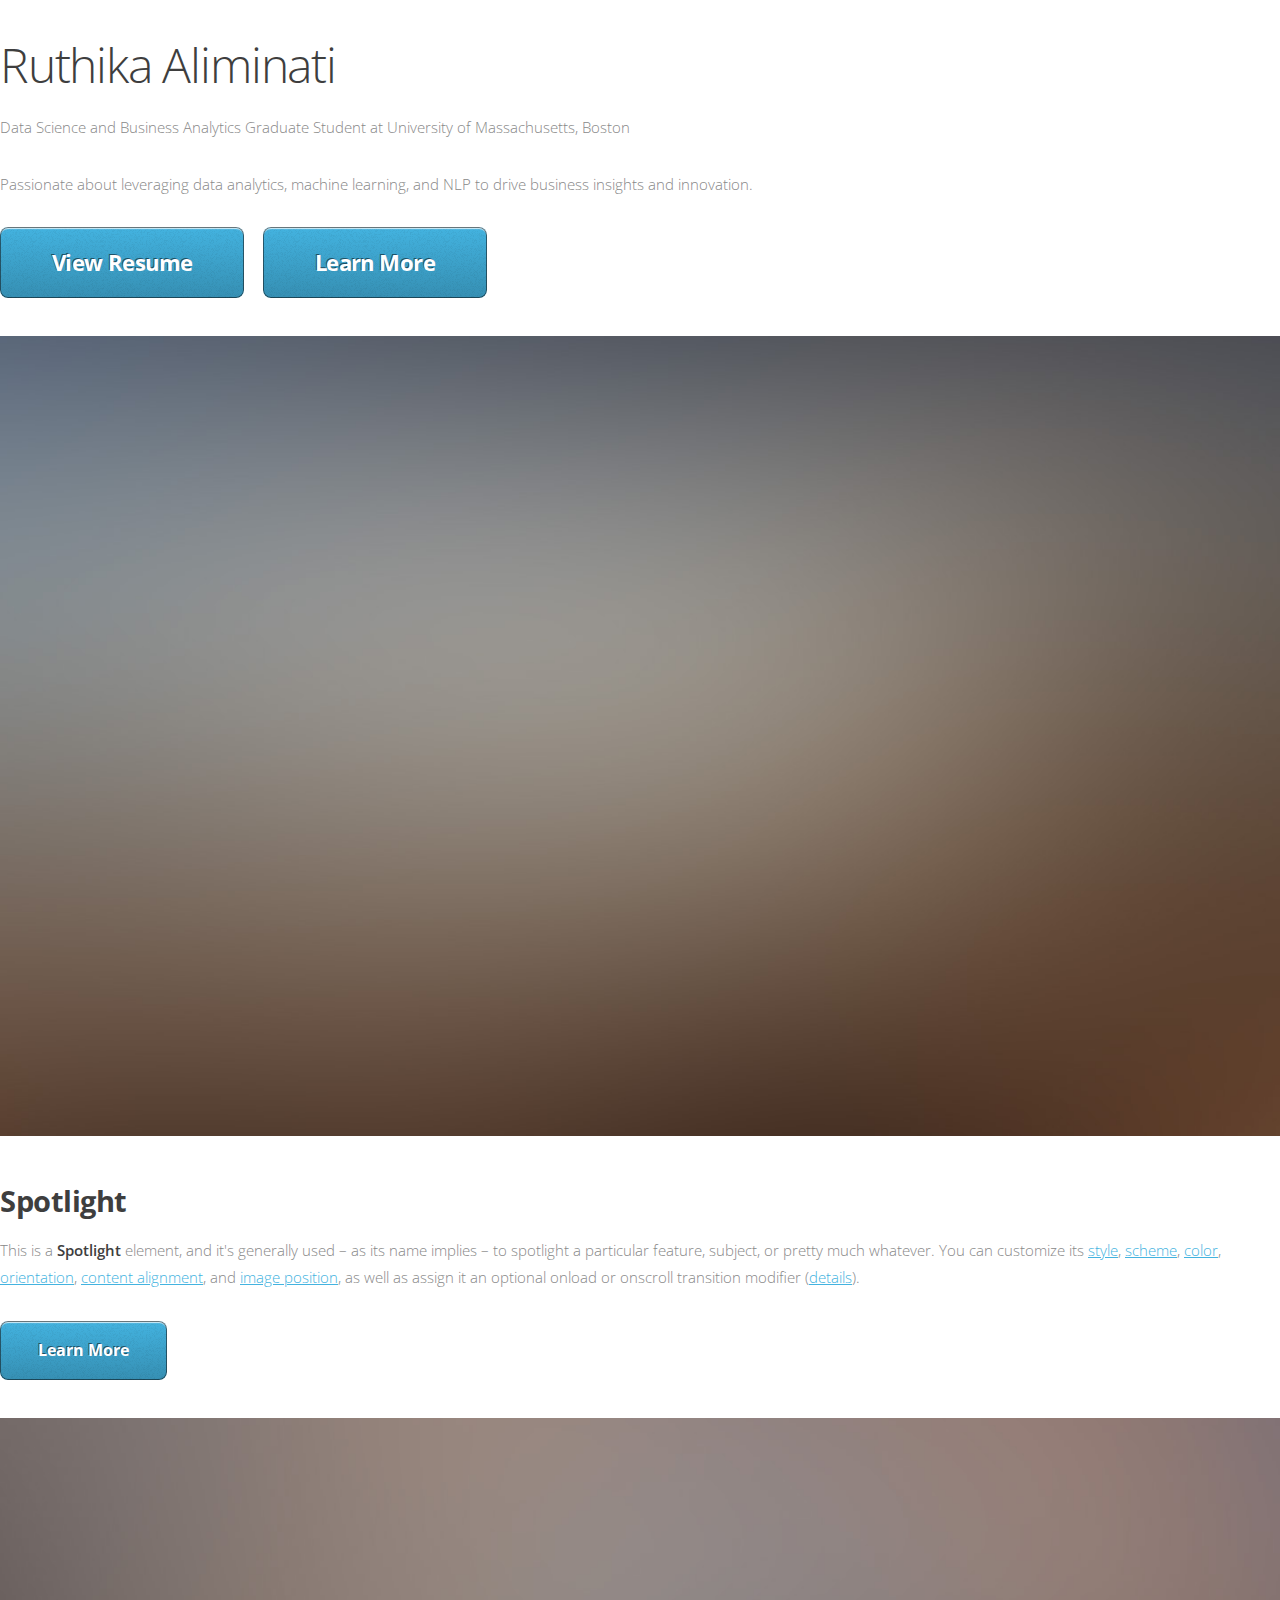
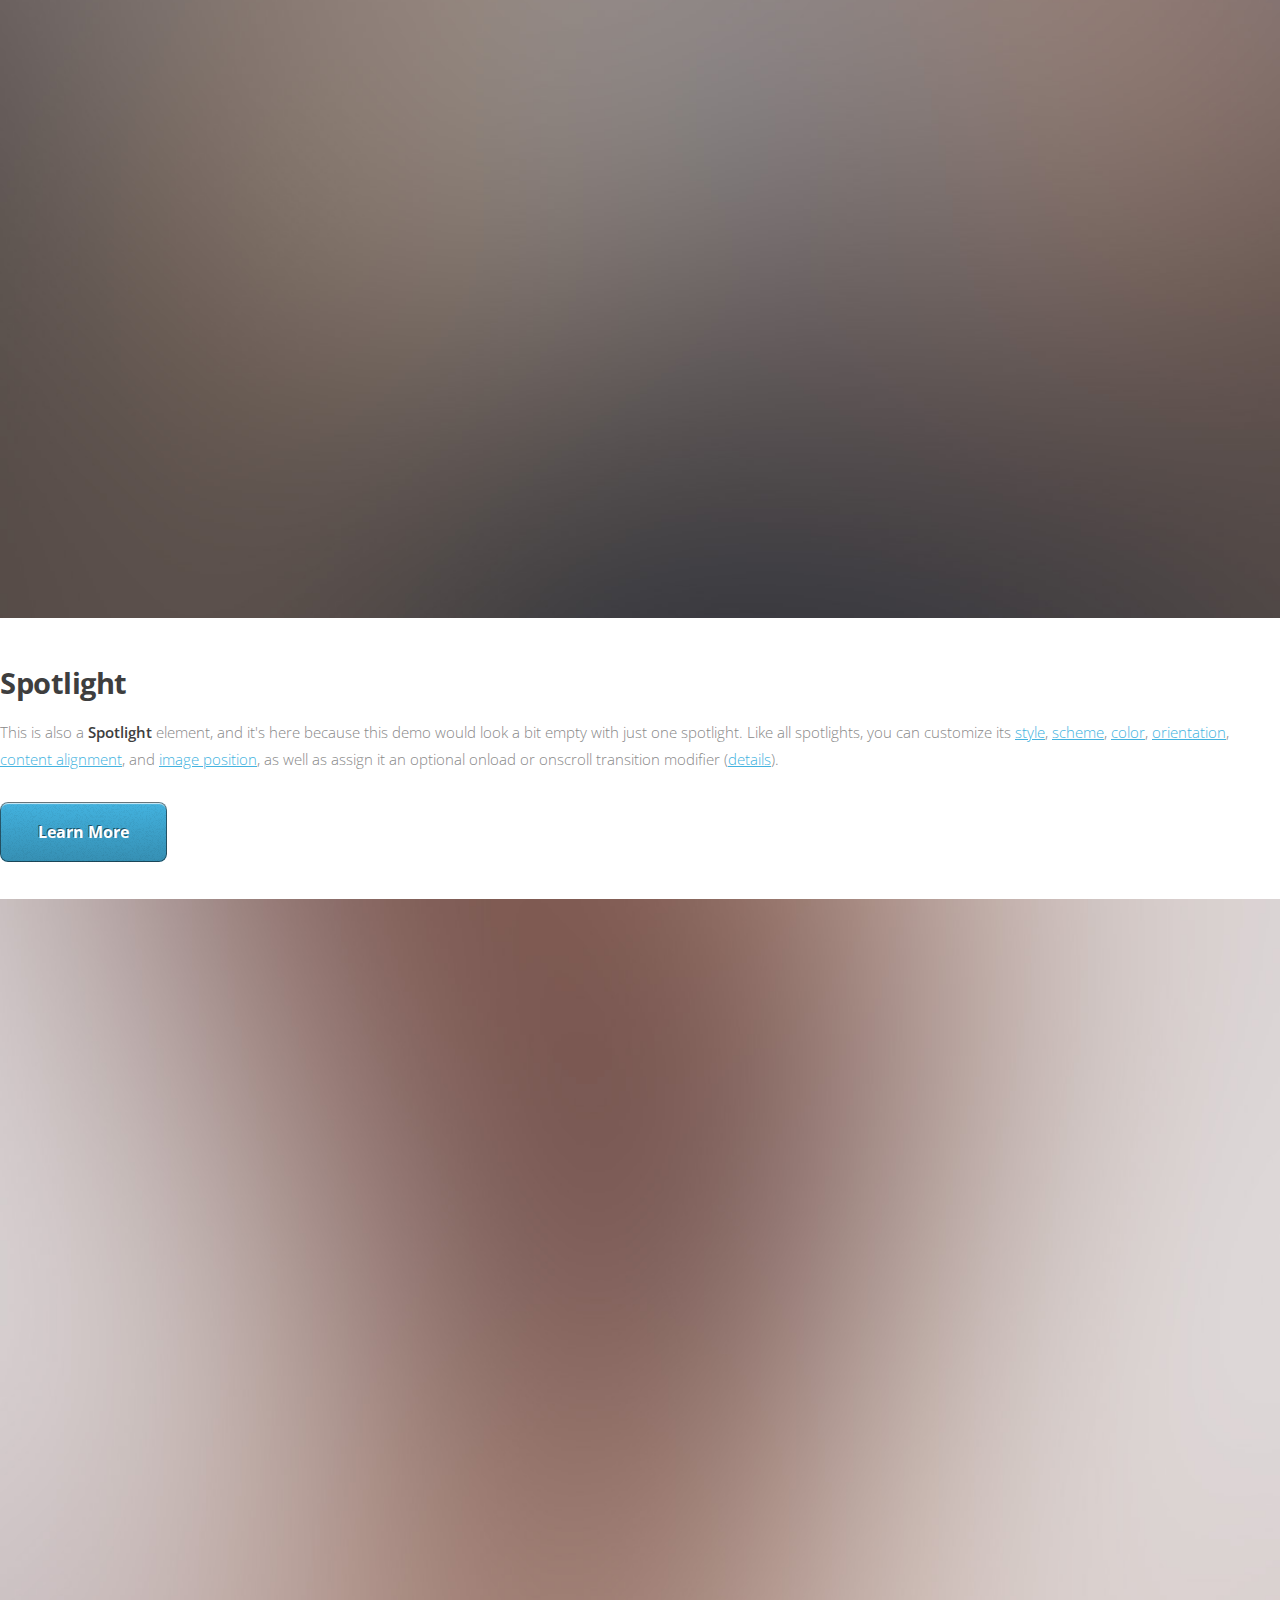
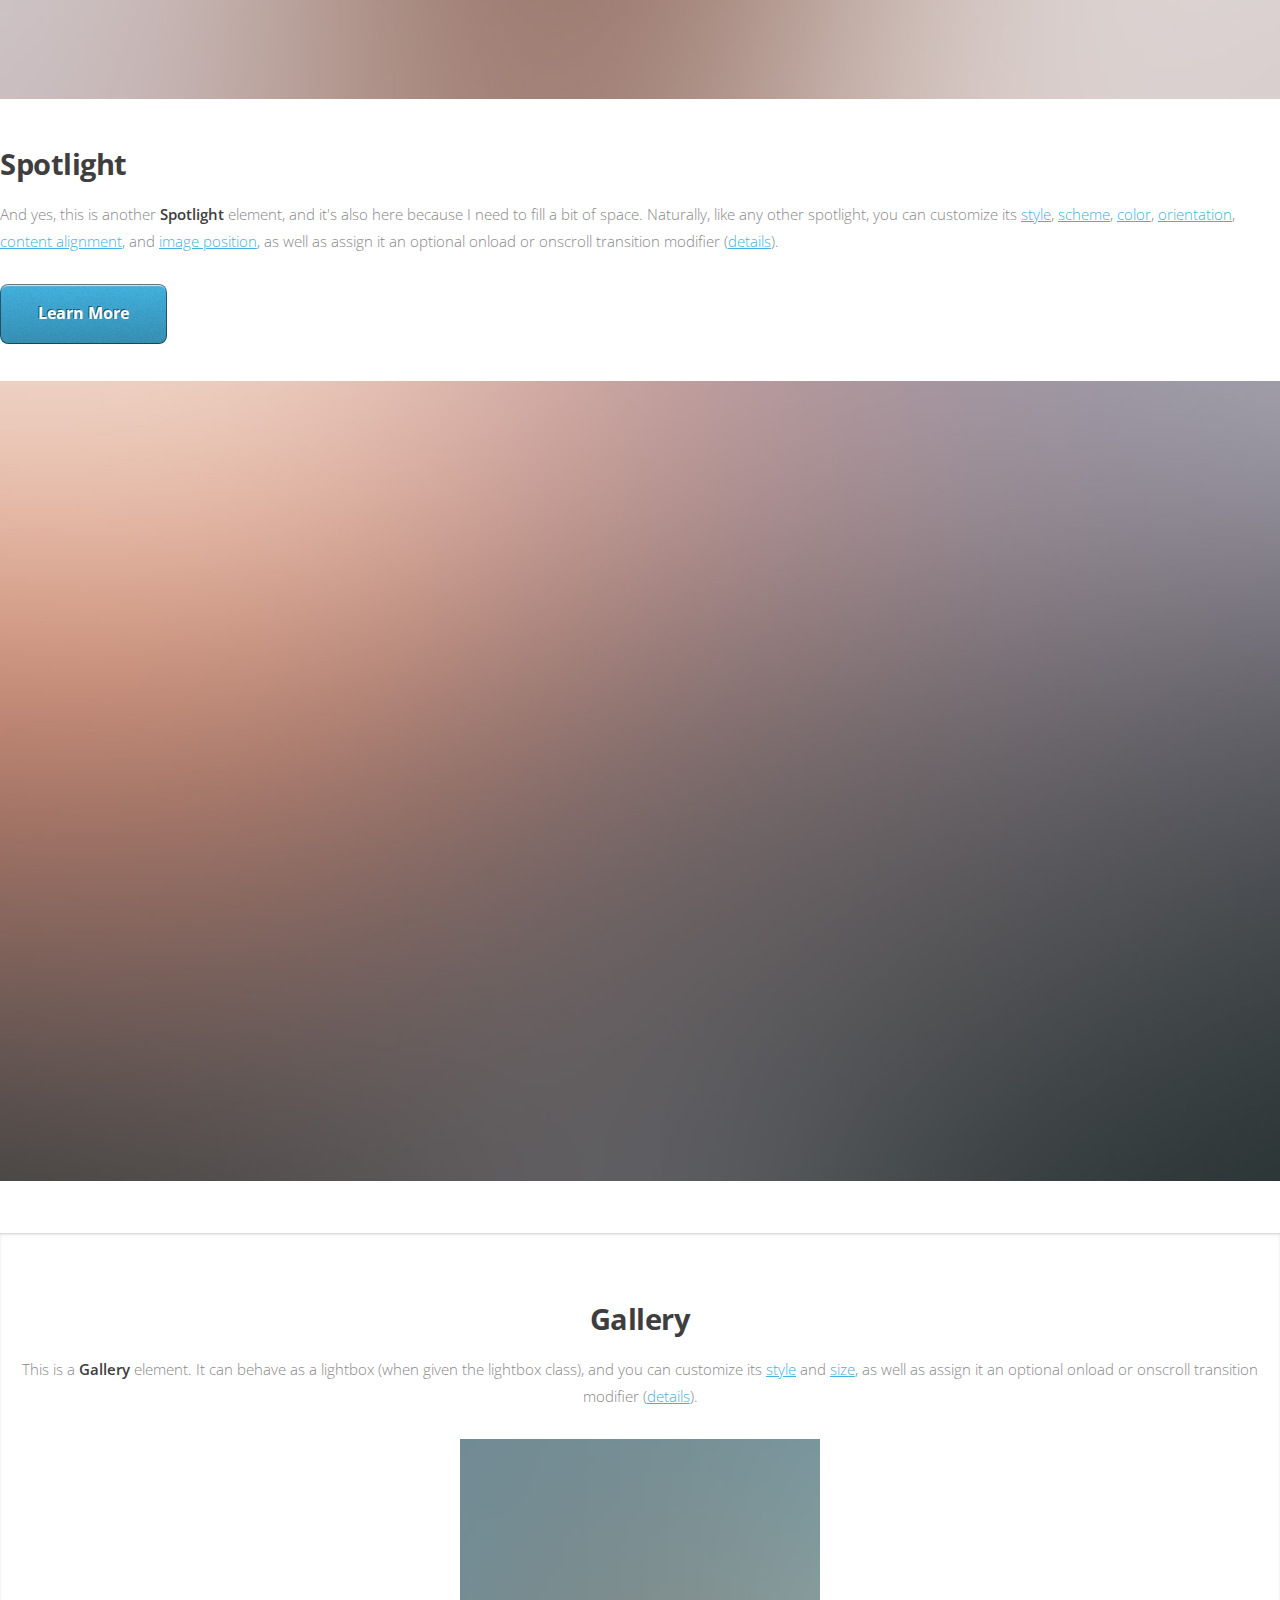
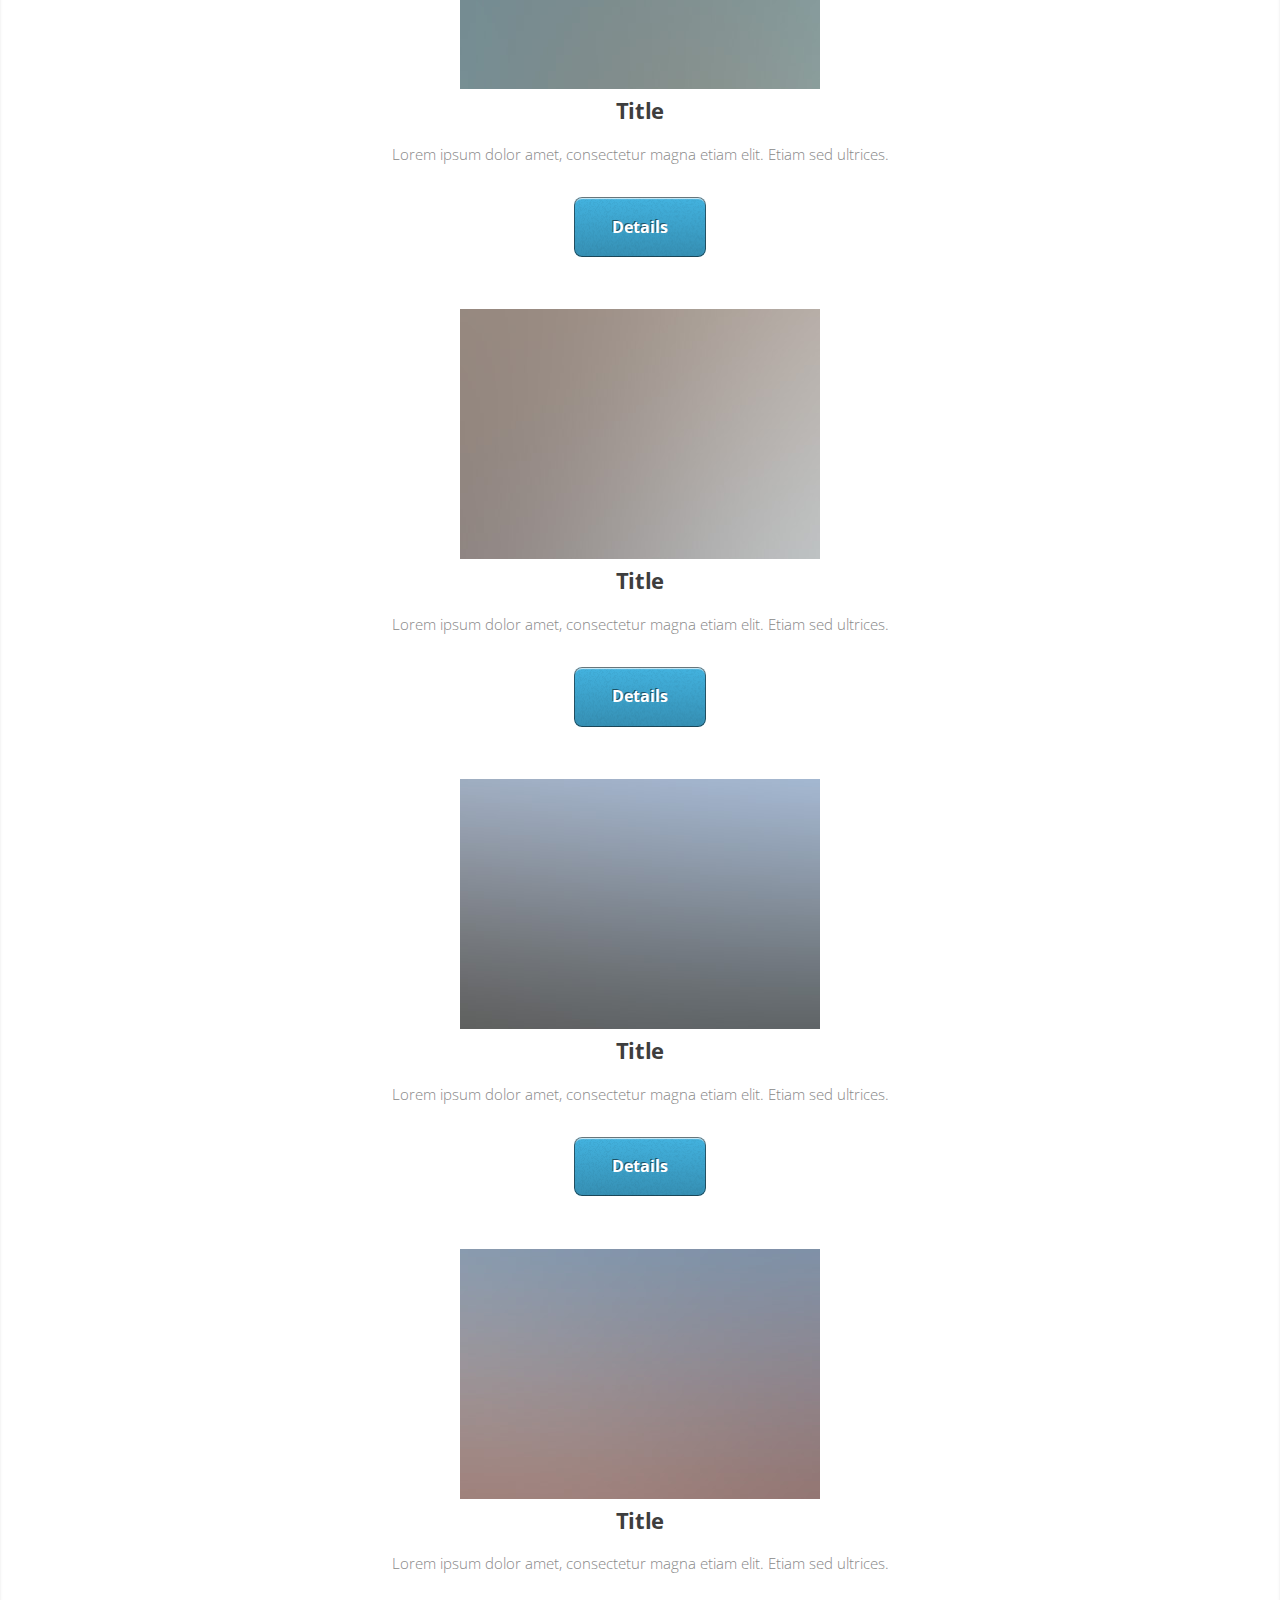
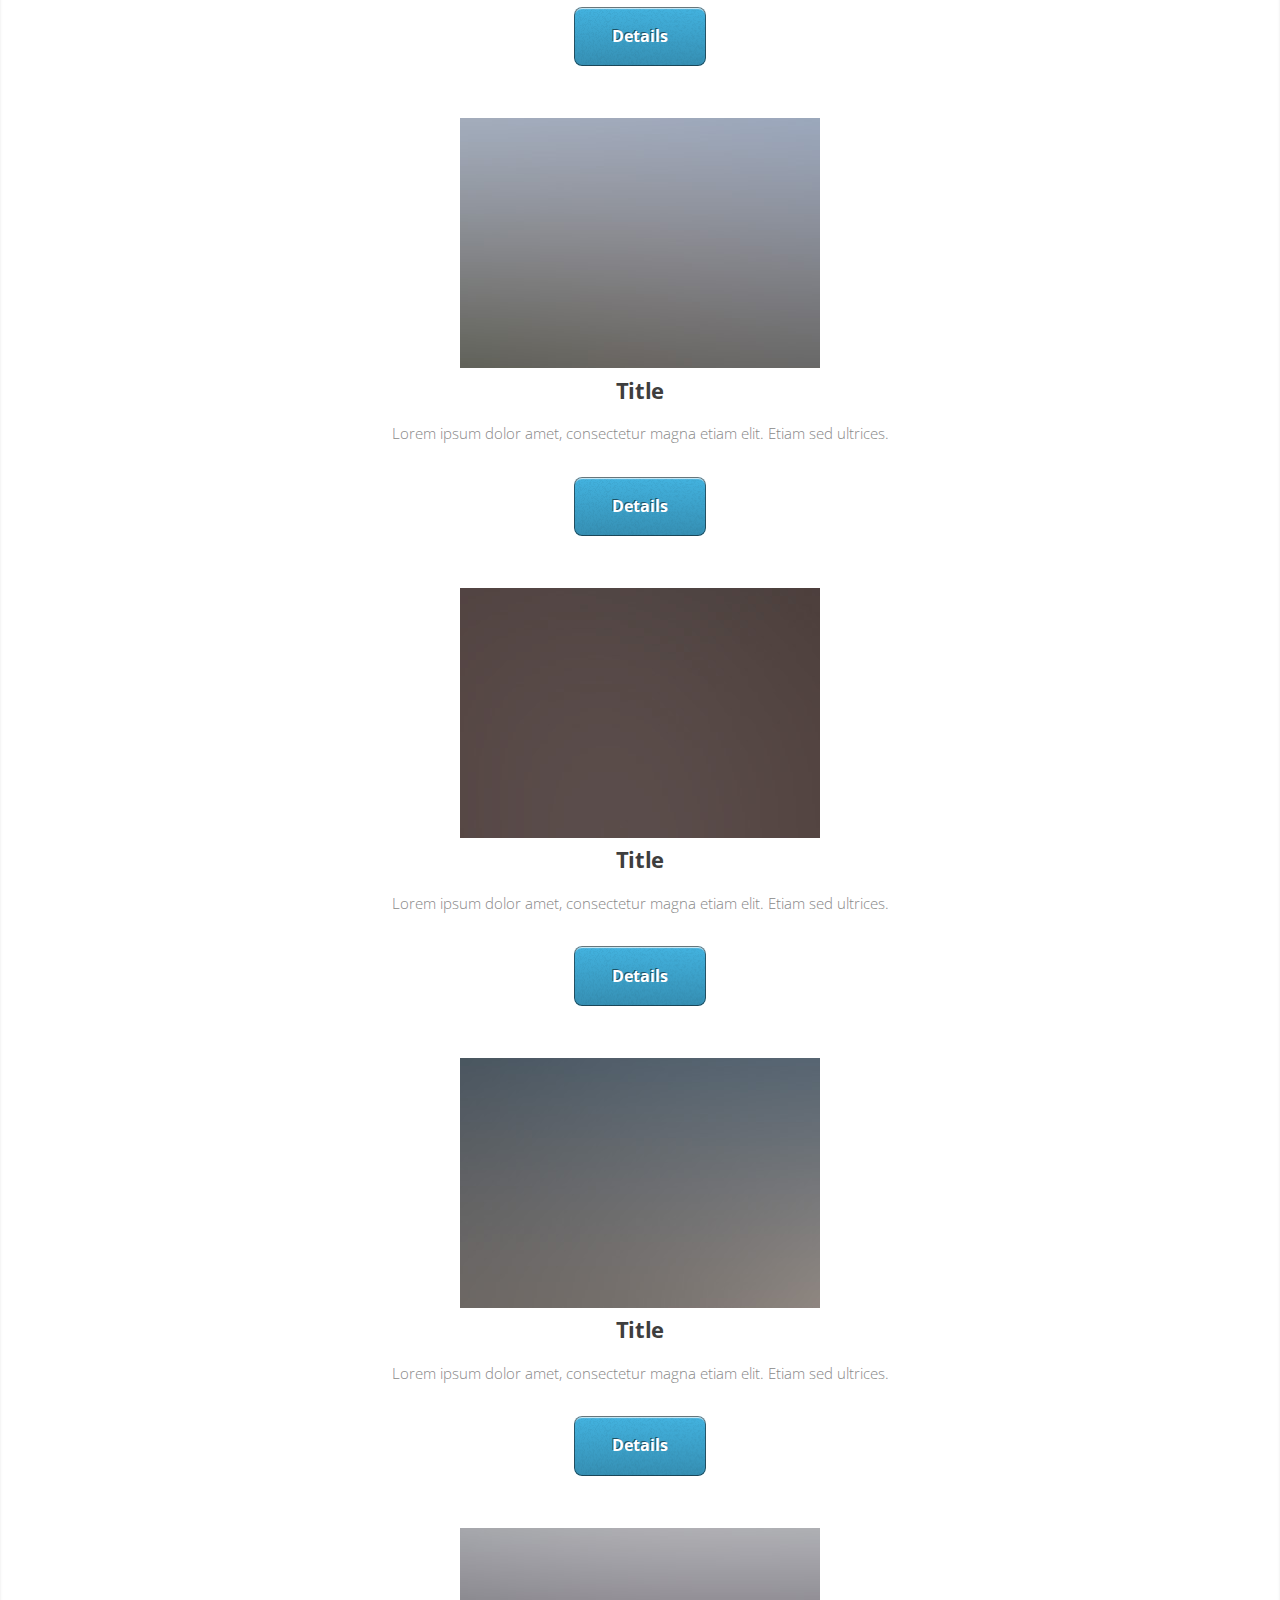
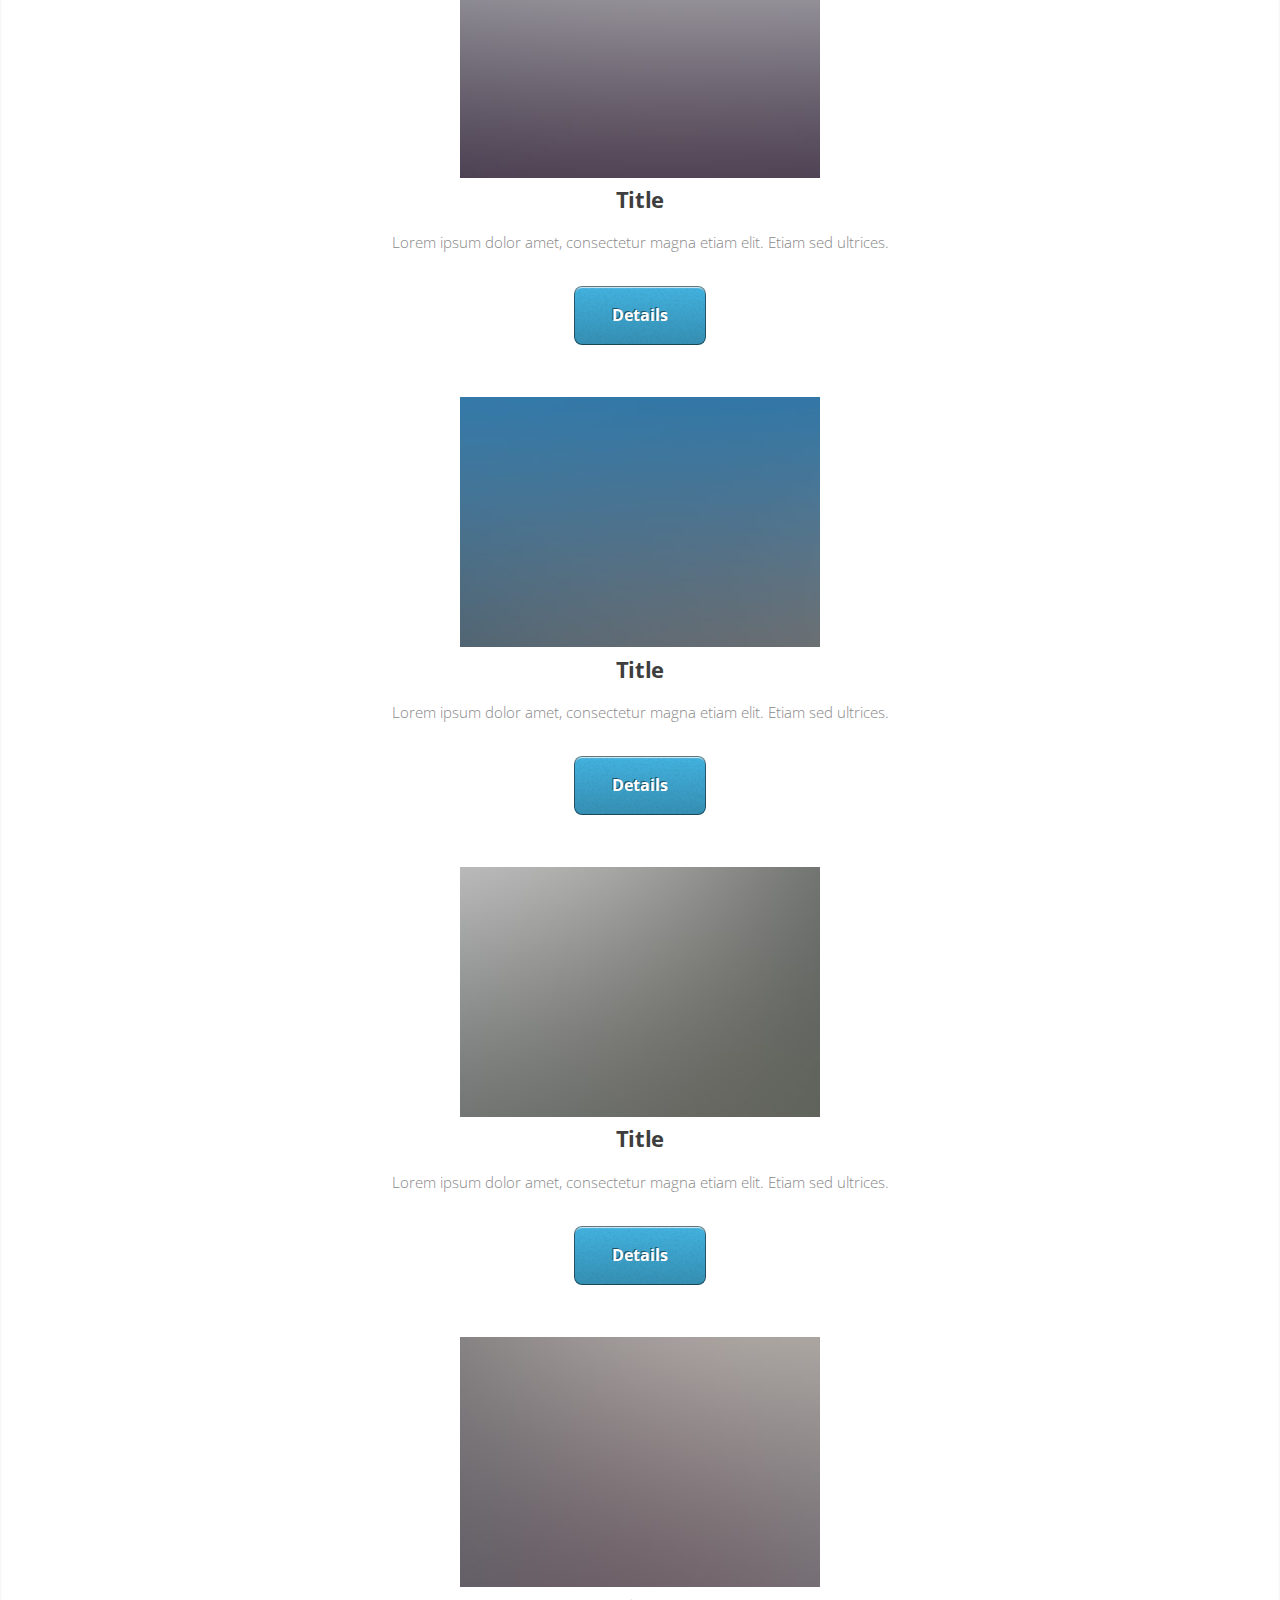
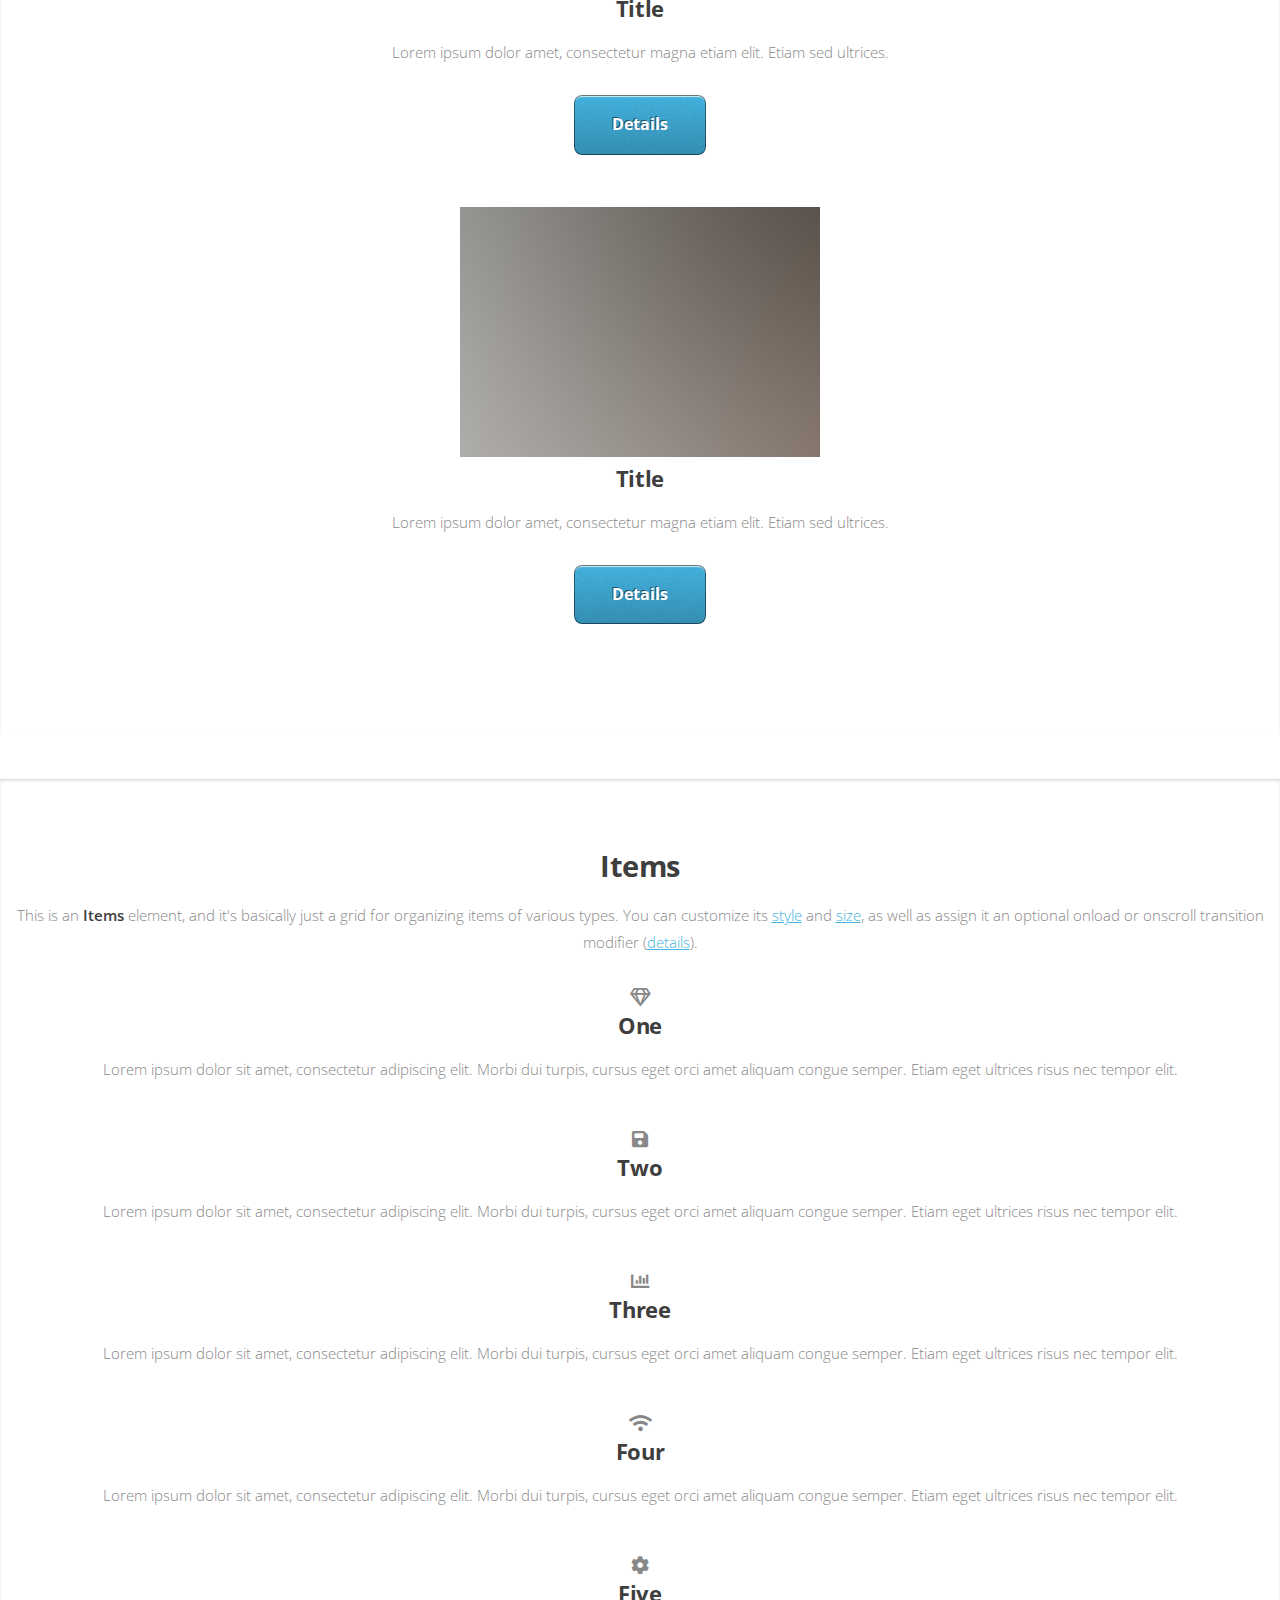
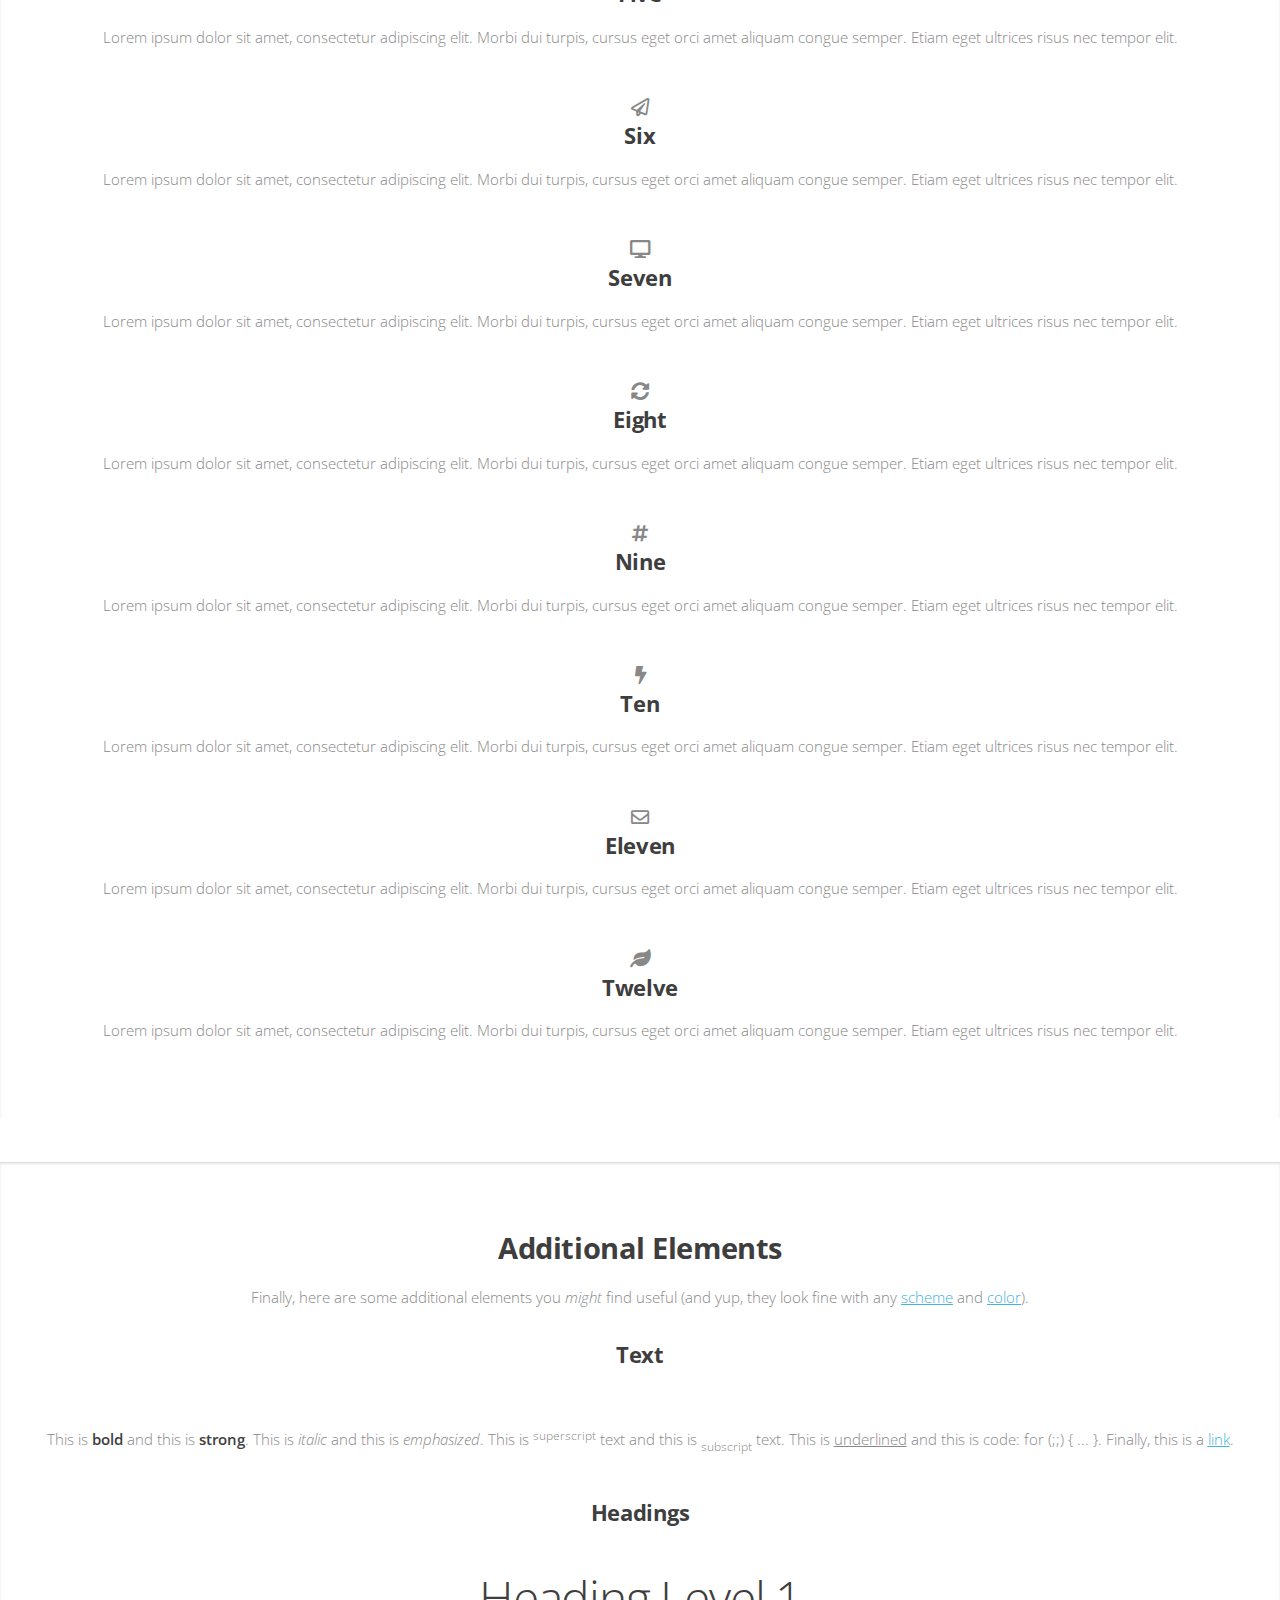
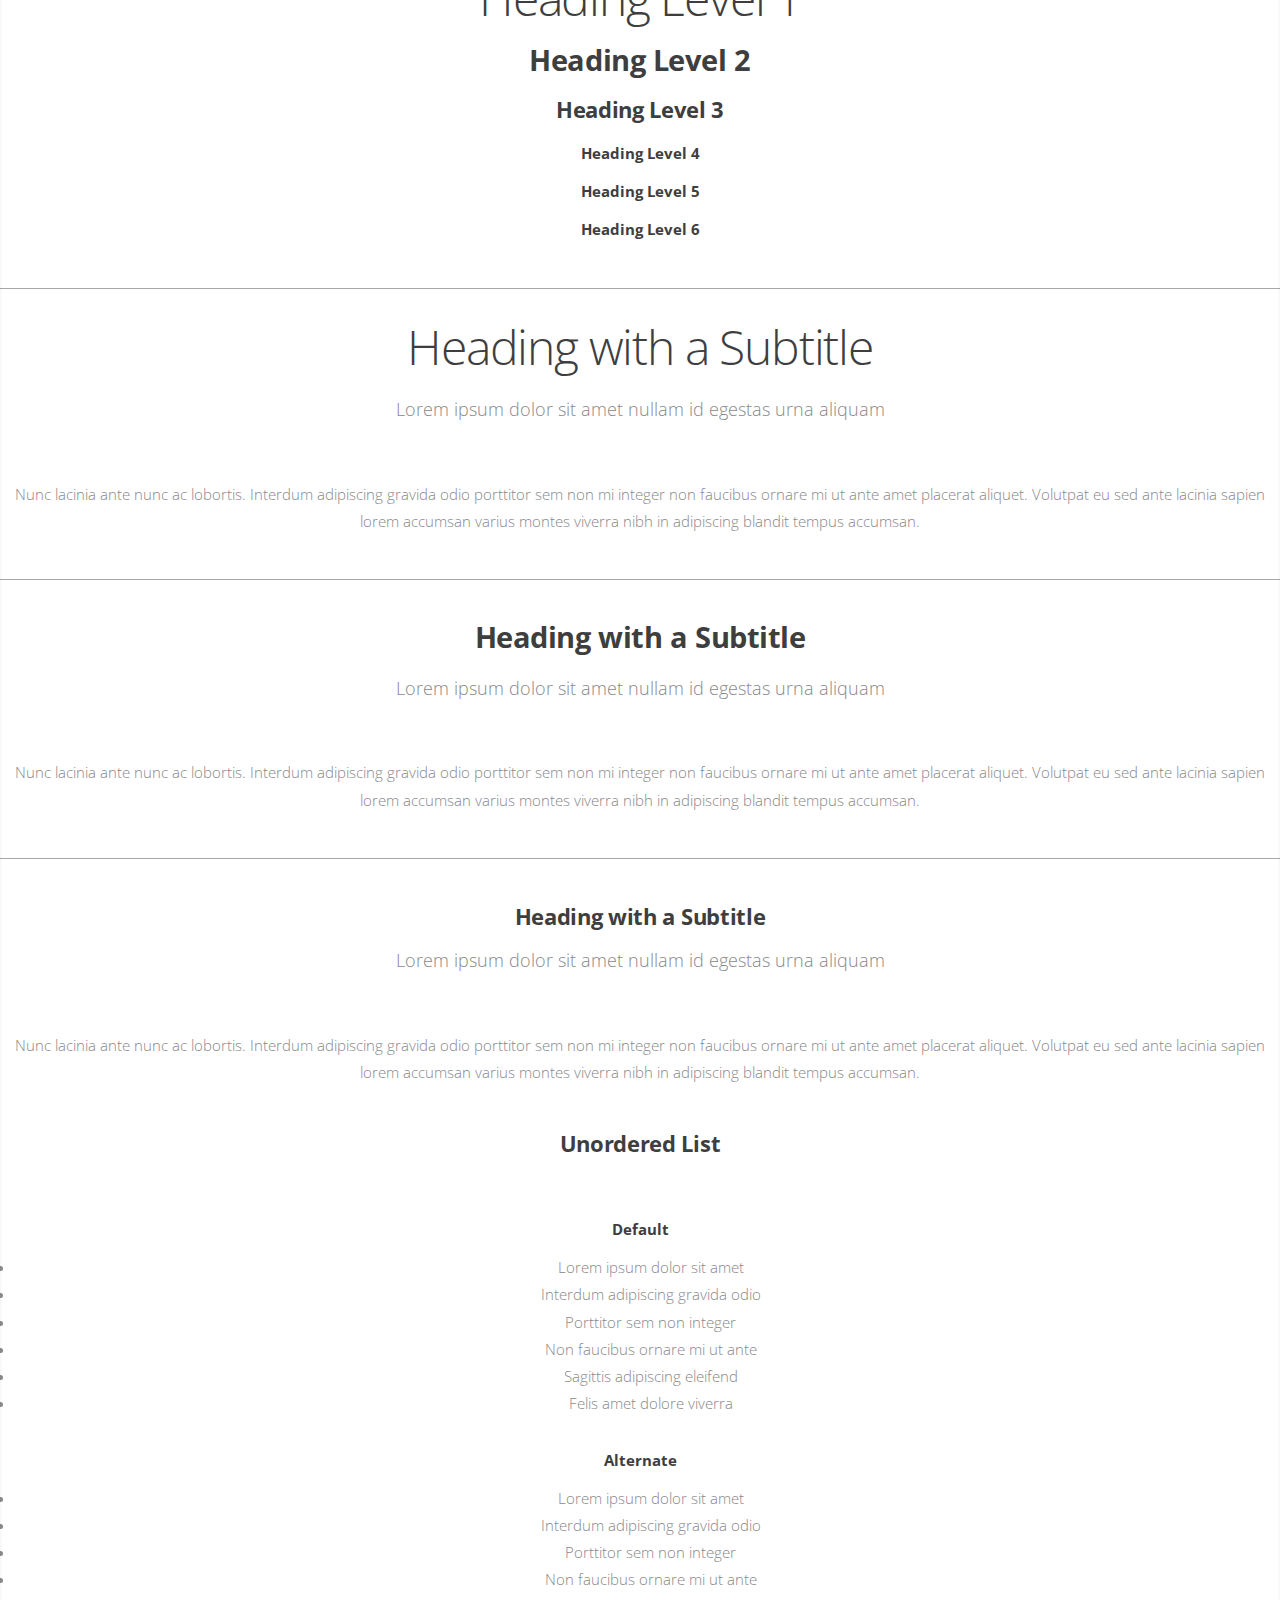
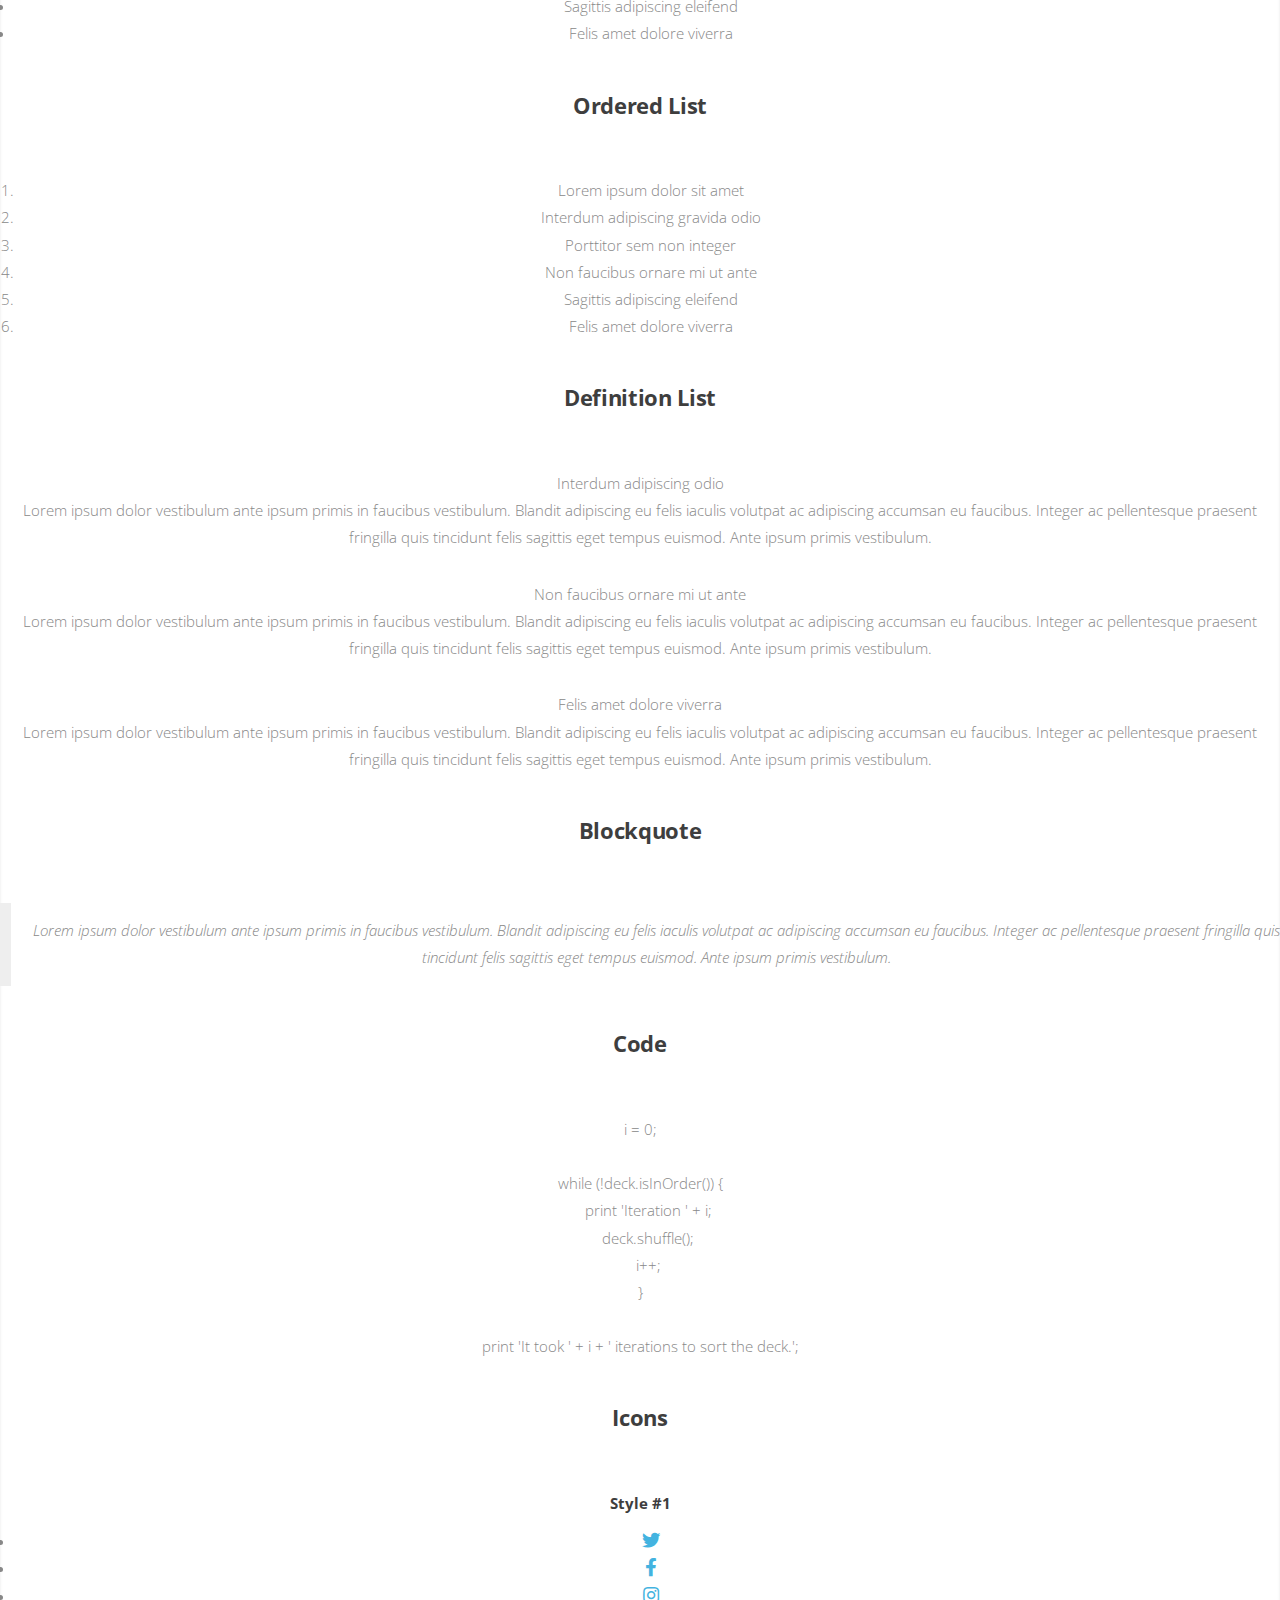
<file: index-demo.html>
<!DOCTYPE HTML>
<!--
	Story by HTML5 UP
	html5up.net | @ajlkn
	Free for personal and commercial use under the CCA 3.0 license (html5up.net/license)

	Note: Only needed for demo purposes. Delete for production sites.
-->
<html>
	<head>
		<title>Ruthika</title>
		<meta charset="utf-8" />
		<meta name="viewport" content="width=device-width, initial-scale=1, user-scalable=no" />
		<link rel="stylesheet" href="assets/css/main.css" />
		<noscript><link rel="stylesheet" href="assets/css/noscript.css" /></noscript>
	</head>
	<body class="is-preload">

		<!-- Wrapper -->
			<div id="wrapper" class="divided">

				<!-- Banner -->
					<section class="banner style1 orient-left content-align-left image-position-right fullscreen onload-image-fade-in onload-content-fade-right">
						<div class="content">
							<h1>Ruthika Aliminati</h1>
							<p class="major">Data Science and Business Analytics Graduate Student at University of Massachusetts, Boston</p>
							<p>Passionate about leveraging data analytics, machine learning, and NLP to drive business insights and innovation.</p>
							<ul class="actions stacked">
								<li><a href="https://lawjackelen.github.io/Resume.pdf" class="button large wide" target="_blank">View Resume</a></li>
								<li><a href="#first" class="button large wide smooth-scroll-middle">Learn More</a></li>
							</ul>
						</div>
						<div class="image">
							<img src="images/banner.jpg" alt="" />
						</div>
					</section>

				<!-- Spotlight -->
					<section class="spotlight style1 orient-right content-align-left image-position-center onscroll-image-fade-in" id="first">
						<div class="content">
							<h2>Spotlight</h2>
							<p>This is a <strong>Spotlight</strong> element, and it's generally used &ndash; as its name implies &ndash; to spotlight a particular feature, subject, or pretty much whatever. You can customize its <span class="demo-controls">appearance with a number of modifiers</span>, as well as assign it an optional <code>onload</code> or <code>onscroll</code> transition modifier (<a href="#reference-spotlight">details</a>).</p>
							<ul class="actions stacked">
								<li><a href="#" class="button">Learn More</a></li>
							</ul>
						</div>
						<div class="image">
							<img src="images/spotlight01.jpg" alt="" />
						</div>
					</section>

				<!-- Spotlight -->
					<section class="spotlight style1 orient-left content-align-left image-position-center onscroll-image-fade-in">
						<div class="content">
							<h2>Spotlight</h2>
							<p>This is also a <strong>Spotlight</strong> element, and it's here because this demo would look a bit empty with just one spotlight. Like all spotlights, you can customize its <span class="demo-controls">appearance with a number of modifiers</span>, as well as assign it an optional <code>onload</code> or <code>onscroll</code> transition modifier (<a href="#reference-spotlight">details</a>).</p>
							<ul class="actions stacked">
								<li><a href="#" class="button">Learn More</a></li>
							</ul>
						</div>
						<div class="image">
							<img src="images/spotlight02.jpg" alt="" />
						</div>
					</section>

				<!-- Spotlight -->
					<section class="spotlight style1 orient-right content-align-left image-position-center onscroll-image-fade-in">
						<div class="content">
							<h2>Spotlight</h2>
							<p>And yes, this is another <strong>Spotlight</strong> element, and it's also here because I need to fill a bit of space. Naturally, like any other spotlight, you can customize its <span class="demo-controls">appearance with a number of modifiers</span>, as well as assign it an optional <code>onload</code> or <code>onscroll</code> transition modifier (<a href="#reference-spotlight">details</a>).</p>
							<ul class="actions stacked">
								<li><a href="#" class="button">Learn More</a></li>
							</ul>
						</div>
						<div class="image">
							<img src="images/spotlight03.jpg" alt="" />
						</div>
					</section>

				<!-- Gallery -->
					<section class="wrapper style1 align-center">
						<div class="inner">
							<h2>Gallery</h2>
							<p>This is a <strong>Gallery</strong> element. It can behave as a lightbox (when given the <code>lightbox</code> class), and you can customize its <span class="demo-controls">appearance with a number of modifiers</span>, as well as assign it an optional <code>onload</code> or <code>onscroll</code> transition modifier (<a href="#reference-gallery">details</a>).</p>
						</div>

						<!-- Gallery -->
							<div class="gallery style2 medium lightbox onscroll-fade-in">
								<article>
									<a href="images/gallery/fulls/01.jpg" class="image">
										<img src="images/gallery/thumbs/01.jpg" alt="" />
									</a>
									<div class="caption">
										<h3>Title</h3>
										<p>Lorem ipsum dolor amet, consectetur magna etiam elit. Etiam sed ultrices.</p>
										<ul class="actions fixed">
											<li><span class="button small">Details</span></li>
										</ul>
									</div>
								</article>
								<article>
									<a href="images/gallery/fulls/02.jpg" class="image">
										<img src="images/gallery/thumbs/02.jpg" alt="" />
									</a>
									<div class="caption">
										<h3>Title</h3>
										<p>Lorem ipsum dolor amet, consectetur magna etiam elit. Etiam sed ultrices.</p>
										<ul class="actions fixed">
											<li><span class="button small">Details</span></li>
										</ul>
									</div>
								</article>
								<article>
									<a href="images/gallery/fulls/03.jpg" class="image">
										<img src="images/gallery/thumbs/03.jpg" alt="" />
									</a>
									<div class="caption">
										<h3>Title</h3>
										<p>Lorem ipsum dolor amet, consectetur magna etiam elit. Etiam sed ultrices.</p>
										<ul class="actions fixed">
											<li><span class="button small">Details</span></li>
										</ul>
									</div>
								</article>
								<article>
									<a href="images/gallery/fulls/04.jpg" class="image">
										<img src="images/gallery/thumbs/04.jpg" alt="" />
									</a>
									<div class="caption">
										<h3>Title</h3>
										<p>Lorem ipsum dolor amet, consectetur magna etiam elit. Etiam sed ultrices.</p>
										<ul class="actions fixed">
											<li><span class="button small">Details</span></li>
										</ul>
									</div>
								</article>
								<article>
									<a href="images/gallery/fulls/05.jpg" class="image">
										<img src="images/gallery/thumbs/05.jpg" alt="" />
									</a>
									<div class="caption">
										<h3>Title</h3>
										<p>Lorem ipsum dolor amet, consectetur magna etiam elit. Etiam sed ultrices.</p>
										<ul class="actions fixed">
											<li><span class="button small">Details</span></li>
										</ul>
									</div>
								</article>
								<article>
									<a href="images/gallery/fulls/06.jpg" class="image">
										<img src="images/gallery/thumbs/06.jpg" alt="" />
									</a>
									<div class="caption">
										<h3>Title</h3>
										<p>Lorem ipsum dolor amet, consectetur magna etiam elit. Etiam sed ultrices.</p>
										<ul class="actions fixed">
											<li><span class="button small">Details</span></li>
										</ul>
									</div>
								</article>
								<article>
									<a href="images/gallery/fulls/07.jpg" class="image">
										<img src="images/gallery/thumbs/07.jpg" alt="" />
									</a>
									<div class="caption">
										<h3>Title</h3>
										<p>Lorem ipsum dolor amet, consectetur magna etiam elit. Etiam sed ultrices.</p>
										<ul class="actions fixed">
											<li><span class="button small">Details</span></li>
										</ul>
									</div>
								</article>
								<article>
									<a href="images/gallery/fulls/08.jpg" class="image">
										<img src="images/gallery/thumbs/08.jpg" alt="" />
									</a>
									<div class="caption">
										<h3>Title</h3>
										<p>Lorem ipsum dolor amet, consectetur magna etiam elit. Etiam sed ultrices.</p>
										<ul class="actions fixed">
											<li><span class="button small">Details</span></li>
										</ul>
									</div>
								</article>
								<article>
									<a href="images/gallery/fulls/09.jpg" class="image">
										<img src="images/gallery/thumbs/09.jpg" alt="" />
									</a>
									<div class="caption">
										<h3>Title</h3>
										<p>Lorem ipsum dolor amet, consectetur magna etiam elit. Etiam sed ultrices.</p>
										<ul class="actions fixed">
											<li><span class="button small">Details</span></li>
										</ul>
									</div>
								</article>
								<article>
									<a href="images/gallery/fulls/10.jpg" class="image">
										<img src="images/gallery/thumbs/10.jpg" alt="" />
									</a>
									<div class="caption">
										<h3>Title</h3>
										<p>Lorem ipsum dolor amet, consectetur magna etiam elit. Etiam sed ultrices.</p>
										<ul class="actions fixed">
											<li><span class="button small">Details</span></li>
										</ul>
									</div>
								</article>
								<article>
									<a href="images/gallery/fulls/11.jpg" class="image">
										<img src="images/gallery/thumbs/11.jpg" alt="" />
									</a>
									<div class="caption">
										<h3>Title</h3>
										<p>Lorem ipsum dolor amet, consectetur magna etiam elit. Etiam sed ultrices.</p>
										<ul class="actions fixed">
											<li><span class="button small">Details</span></li>
										</ul>
									</div>
								</article>
								<article>
									<a href="images/gallery/fulls/12.jpg" class="image">
										<img src="images/gallery/thumbs/12.jpg" alt="" />
									</a>
									<div class="caption">
										<h3>Title</h3>
										<p>Lorem ipsum dolor amet, consectetur magna etiam elit. Etiam sed ultrices.</p>
										<ul class="actions fixed">
											<li><span class="button small">Details</span></li>
										</ul>
									</div>
								</article>
							</div>

					</section>

				<!-- Items -->
					<section class="wrapper style1 align-center">
						<div class="inner">
							<h2>Items</h2>
							<p>This is an <strong>Items</strong> element, and it's basically just a grid for organizing items of various types. You can customize its <span class="demo-controls">appearance with a number of modifiers</span>, as well as assign it an optional <code>onload</code> or <code>onscroll</code> transition modifier (<a href="#reference-items">details</a>).</p>
							<div class="items style1 medium onscroll-fade-in">
								<section>
									<span class="icon style2 major fa-gem"></span>
									<h3>One</h3>
									<p>Lorem ipsum dolor sit amet, consectetur adipiscing elit. Morbi dui turpis, cursus eget orci amet aliquam congue semper. Etiam eget ultrices risus nec tempor elit.</p>
								</section>
								<section>
									<span class="icon solid style2 major fa-save"></span>
									<h3>Two</h3>
									<p>Lorem ipsum dolor sit amet, consectetur adipiscing elit. Morbi dui turpis, cursus eget orci amet aliquam congue semper. Etiam eget ultrices risus nec tempor elit.</p>
								</section>
								<section>
									<span class="icon solid style2 major fa-chart-bar"></span>
									<h3>Three</h3>
									<p>Lorem ipsum dolor sit amet, consectetur adipiscing elit. Morbi dui turpis, cursus eget orci amet aliquam congue semper. Etiam eget ultrices risus nec tempor elit.</p>
								</section>
								<section>
									<span class="icon solid style2 major fa-wifi"></span>
									<h3>Four</h3>
									<p>Lorem ipsum dolor sit amet, consectetur adipiscing elit. Morbi dui turpis, cursus eget orci amet aliquam congue semper. Etiam eget ultrices risus nec tempor elit.</p>
								</section>
								<section>
									<span class="icon solid style2 major fa-cog"></span>
									<h3>Five</h3>
									<p>Lorem ipsum dolor sit amet, consectetur adipiscing elit. Morbi dui turpis, cursus eget orci amet aliquam congue semper. Etiam eget ultrices risus nec tempor elit.</p>
								</section>
								<section>
									<span class="icon style2 major fa-paper-plane"></span>
									<h3>Six</h3>
									<p>Lorem ipsum dolor sit amet, consectetur adipiscing elit. Morbi dui turpis, cursus eget orci amet aliquam congue semper. Etiam eget ultrices risus nec tempor elit.</p>
								</section>
								<section>
									<span class="icon solid style2 major fa-desktop"></span>
									<h3>Seven</h3>
									<p>Lorem ipsum dolor sit amet, consectetur adipiscing elit. Morbi dui turpis, cursus eget orci amet aliquam congue semper. Etiam eget ultrices risus nec tempor elit.</p>
								</section>
								<section>
									<span class="icon solid style2 major fa-sync-alt"></span>
									<h3>Eight</h3>
									<p>Lorem ipsum dolor sit amet, consectetur adipiscing elit. Morbi dui turpis, cursus eget orci amet aliquam congue semper. Etiam eget ultrices risus nec tempor elit.</p>
								</section>
								<section>
									<span class="icon solid style2 major fa-hashtag"></span>
									<h3>Nine</h3>
									<p>Lorem ipsum dolor sit amet, consectetur adipiscing elit. Morbi dui turpis, cursus eget orci amet aliquam congue semper. Etiam eget ultrices risus nec tempor elit.</p>
								</section>
								<section>
									<span class="icon solid style2 major fa-bolt"></span>
									<h3>Ten</h3>
									<p>Lorem ipsum dolor sit amet, consectetur adipiscing elit. Morbi dui turpis, cursus eget orci amet aliquam congue semper. Etiam eget ultrices risus nec tempor elit.</p>
								</section>
								<section>
									<span class="icon style2 major fa-envelope"></span>
									<h3>Eleven</h3>
									<p>Lorem ipsum dolor sit amet, consectetur adipiscing elit. Morbi dui turpis, cursus eget orci amet aliquam congue semper. Etiam eget ultrices risus nec tempor elit.</p>
								</section>
								<section>
									<span class="icon solid style2 major fa-leaf"></span>
									<h3>Twelve</h3>
									<p>Lorem ipsum dolor sit amet, consectetur adipiscing elit. Morbi dui turpis, cursus eget orci amet aliquam congue semper. Etiam eget ultrices risus nec tempor elit.</p>
								</section>
							</div>
						</div>
					</section>

				<!-- Additional Elements -->
					<section class="wrapper style1 align-center">
						<div class="inner">
							<h2>Additional Elements</h2>
							<p>Finally, here are some additional elements you <em>might</em> find useful (and yup, they look fine with any <span class="demo-controls">appearance</span>).</p>
							<div class="index align-left">

								<!-- Text -->
									<section>
										<header>
											<h3>Text</h3>
										</header>
										<div class="content">

											<p>This is <b>bold</b> and this is <strong>strong</strong>. This is <i>italic</i> and this is <em>emphasized</em>.
											This is <sup>superscript</sup> text and this is <sub>subscript</sub> text.
											This is <u>underlined</u> and this is code: <code>for (;;) { ... }</code>.
											Finally, this is a <a href="#">link</a>.</p>

										</div>
									</section>

								<!-- Heading -->
									<section>
										<header>
											<h3>Headings</h3>
										</header>
										<div class="content">

											<h1>Heading Level 1</h1>
											<h2>Heading Level 2</h2>
											<h3>Heading Level 3</h3>
											<h4>Heading Level 4</h4>
											<h5>Heading Level 5</h5>
											<h6>Heading Level 6</h6>

											<hr />

											<header>
												<h1>Heading with a Subtitle</h1>
												<p>Lorem ipsum dolor sit amet nullam id egestas urna aliquam</p>
											</header>
											<p>Nunc lacinia ante nunc ac lobortis. Interdum adipiscing gravida odio porttitor sem non mi integer non faucibus ornare mi ut ante amet placerat aliquet. Volutpat eu sed ante lacinia sapien lorem accumsan varius montes viverra nibh in adipiscing blandit tempus accumsan.</p>

											<hr />

											<header>
												<h2>Heading with a Subtitle</h2>
												<p>Lorem ipsum dolor sit amet nullam id egestas urna aliquam</p>
											</header>
											<p>Nunc lacinia ante nunc ac lobortis. Interdum adipiscing gravida odio porttitor sem non mi integer non faucibus ornare mi ut ante amet placerat aliquet. Volutpat eu sed ante lacinia sapien lorem accumsan varius montes viverra nibh in adipiscing blandit tempus accumsan.</p>

											<hr />

											<header>
												<h3>Heading with a Subtitle</h3>
												<p>Lorem ipsum dolor sit amet nullam id egestas urna aliquam</p>
											</header>
											<p>Nunc lacinia ante nunc ac lobortis. Interdum adipiscing gravida odio porttitor sem non mi integer non faucibus ornare mi ut ante amet placerat aliquet. Volutpat eu sed ante lacinia sapien lorem accumsan varius montes viverra nibh in adipiscing blandit tempus accumsan.</p>

										</div>
									</section>

								<!-- Unordered List -->
									<section>
										<header>
											<h3>Unordered List</h3>
										</header>
										<div class="content">

											<h4>Default</h4>
											<ul>
												<li>Lorem ipsum dolor sit amet</li>
												<li>Interdum adipiscing gravida odio</li>
												<li>Porttitor sem non integer</li>
												<li>Non faucibus ornare mi ut ante</li>
												<li>Sagittis adipiscing eleifend</li>
												<li>Felis amet dolore viverra</li>
											</ul>

											<h4>Alternate</h4>
											<ul class="alt">
												<li>Lorem ipsum dolor sit amet</li>
												<li>Interdum adipiscing gravida odio</li>
												<li>Porttitor sem non integer</li>
												<li>Non faucibus ornare mi ut ante</li>
												<li>Sagittis adipiscing eleifend</li>
												<li>Felis amet dolore viverra</li>
											</ul>

										</div>
									</section>

								<!-- Ordered List -->
									<section>
										<header>
											<h3>Ordered List</h3>
										</header>
										<div class="content">

											<ol>
												<li>Lorem ipsum dolor sit amet</li>
												<li>Interdum adipiscing gravida odio</li>
												<li>Porttitor sem non integer</li>
												<li>Non faucibus ornare mi ut ante</li>
												<li>Sagittis adipiscing eleifend</li>
												<li>Felis amet dolore viverra</li>
											</ol>

										</div>
									</section>

								<!-- Definition List -->
									<section>
										<header>
											<h3>Definition List</h3>
										</header>
										<div class="content">

											<dl>
												<dt>Interdum adipiscing odio</dt>
												<dd>
													<p>Lorem ipsum dolor vestibulum ante ipsum primis in faucibus vestibulum. Blandit adipiscing eu felis iaculis volutpat ac adipiscing accumsan eu faucibus. Integer ac pellentesque praesent fringilla quis tincidunt felis sagittis eget tempus euismod. Ante ipsum primis vestibulum.</p>
												</dd>
												<dt>Non faucibus ornare mi ut ante</dt>
												<dd>
													<p>Lorem ipsum dolor vestibulum ante ipsum primis in faucibus vestibulum. Blandit adipiscing eu felis iaculis volutpat ac adipiscing accumsan eu faucibus. Integer ac pellentesque praesent fringilla quis tincidunt felis sagittis eget tempus euismod. Ante ipsum primis vestibulum.</p>
												</dd>
												<dt>Felis amet dolore viverra</dt>
												<dd>
													<p>Lorem ipsum dolor vestibulum ante ipsum primis in faucibus vestibulum. Blandit adipiscing eu felis iaculis volutpat ac adipiscing accumsan eu faucibus. Integer ac pellentesque praesent fringilla quis tincidunt felis sagittis eget tempus euismod. Ante ipsum primis vestibulum.</p>
												</dd>
											</dl>

										</div>
									</section>

								<!-- Blockquote -->
									<section>
										<header>
											<h3>Blockquote</h3>
										</header>
										<div class="content">

											<blockquote>Lorem ipsum dolor vestibulum ante ipsum primis in faucibus vestibulum. Blandit adipiscing eu felis iaculis volutpat ac adipiscing accumsan eu faucibus. Integer ac pellentesque praesent fringilla quis tincidunt felis sagittis eget tempus euismod. Ante ipsum primis vestibulum.</blockquote>

										</div>
									</section>

								<!-- Code -->
									<section>
										<header>
											<h3>Code</h3>
										</header>
										<div class="content">

											<pre><code>i = 0;

while (!deck.isInOrder()) {
    print 'Iteration ' + i;
    deck.shuffle();
    i++;
}

print 'It took ' + i + ' iterations to sort the deck.';
</code></pre>

										</div>
									</section>

								<!-- Icons -->
									<section>
										<header>
											<h3>Icons</h3>
										</header>
										<div class="content">

											<h4>Style #1</h4>
											<ul class="icons">
												<li><a href="#" class="icon brands style1 fa-twitter"><span class="label">Twitter</span></a></li>
												<li><a href="#" class="icon brands style1 fa-facebook-f"><span class="label">Facebook</span></a></li>
												<li><a href="#" class="icon brands style1 fa-instagram"><span class="label">Instagram</span></a></li>
												<li><a href="#" class="icon brands style1 fa-github"><span class="label">Github</span></a></li>
												<li><a href="#" class="icon brands style1 fa-dribbble"><span class="label">Dribbble</span></a></li>
											</ul>

											<h4>Style #2</h4>
											<ul class="icons">
												<li><a href="#" class="icon brands style2 fa-twitter"><span class="label">Twitter</span></a></li>
												<li><a href="#" class="icon brands style2 fa-facebook-f"><span class="label">Facebook</span></a></li>
												<li><a href="#" class="icon brands style2 fa-instagram"><span class="label">Instagram</span></a></li>
												<li><a href="#" class="icon brands style2 fa-github"><span class="label">Github</span></a></li>
												<li><a href="#" class="icon brands style2 fa-dribbble"><span class="label">Dribbble</span></a></li>
											</ul>

										</div>
									</section>

								<!-- Buttons -->
									<section>
										<header>
											<h3>Buttons</h3>
										</header>
										<div class="content">

											<ul class="actions">
												<li><a href="#" class="button primary">Primary</a></li>
												<li><a href="#" class="button">Default</a></li>
											</ul>
											<ul class="actions">
												<li><a href="#" class="button primary large">Large</a></li>
												<li><a href="#" class="button">Default</a></li>
												<li><a href="#" class="button small">Small</a></li>
											</ul>
											<ul class="actions fit">
												<li><a href="#" class="button primary fit">Fit</a></li>
												<li><a href="#" class="button fit">Fit</a></li>
												<li><a href="#" class="button primary fit">Fit</a></li>
												<li><a href="#" class="button fit">Fit</a></li>
											</ul>
											<ul class="actions fit small">
												<li><a href="#" class="button primary fit small">Fit + Small</a></li>
												<li><a href="#" class="button fit small">Fit + Small</a></li>
												<li><a href="#" class="button primary fit small">Fit + Small</a></li>
												<li><a href="#" class="button fit small">Fit + Small</a></li>
											</ul>
											<ul class="actions">
												<li><a href="#" class="button primary icon solid fa-search">Icon</a></li>
												<li><a href="#" class="button icon solid fa-download">Icon</a></li>
											</ul>
											<ul class="actions">
												<li><span class="button primary disabled">Primary</span></li>
												<li><span class="button disabled">Default</span></li>
											</ul>

										</div>
									</section>

								<!-- Actions -->
									<section>
										<header>
											<h3>Actions</h3>
										</header>
										<div class="content">

											<h4>Default</h4>
											<ul class="actions">
												<li><a href="#" class="button primary">Default</a></li>
												<li><a href="#" class="button">Default</a></li>
											</ul>

											<h4>Small</h4>
											<ul class="actions small">
												<li><a href="#" class="button primary small">Small</a></li>
												<li><a href="#" class="button small">Small</a></li>
											</ul>

											<h4>Stacked</h4>
											<ul class="actions stacked">
												<li><a href="#" class="button primary">Default</a></li>
												<li><a href="#" class="button">Default</a></li>
											</ul>

											<h4>Stacked + Fit</h4>
											<ul class="actions stacked">
												<li><a href="#" class="button primary fit">Default</a></li>
												<li><a href="#" class="button fit">Default</a></li>
											</ul>

										</div>
									</section>

								<!-- Form -->
									<section>
										<header>
											<h3>Form</h3>
										</header>
										<div class="content">

											<form method="post" action="#">
												<div class="fields">
													<div class="field half">
														<label for="name">Name</label>
														<input type="text" name="name" id="name" value="" />
													</div>
													<div class="field half">
														<label for="email">Email</label>
														<input type="email" name="email" id="email" value="" />
													</div>
													<div class="field">
														<label for="department">Department</label>
														<select name="department" id="department">
															<option value="">- Category -</option>
															<option value="1">Manufacturing</option>
															<option value="2">Shipping</option>
															<option value="3">Administration</option>
															<option value="4">Human Resources</option>
														</select>
													</div>
													<div class="field third">
														<input type="radio" id="priority-low" name="priority" checked />
														<label for="priority-low">Low Priority</label>
													</div>
													<div class="field third">
														<input type="radio" id="priority-normal" name="priority" />
														<label for="priority-normal">Normal Priority</label>
													</div>
													<div class="field third">
														<input type="radio" id="priority-high" name="priority" />
														<label for="priority-high">High Priority</label>
													</div>
													<div class="field">
														<label for="message">Message</label>
														<textarea name="message" id="message" rows="6"></textarea>
													</div>
													<div class="field half">
														<input type="checkbox" id="copy" name="copy" />
														<label for="copy">Email me a copy of this message</label>
													</div>
													<div class="field half">
														<input type="checkbox" id="human" name="human" checked />
														<label for="human">I am a human and not a robot</label>
													</div>
												</div>
												<ul class="actions">
													<li><input type="submit" name="submit" id="submit" value="Send Message" /></li>
												</ul>
											</form>

										</div>
									</section>

								<!-- Table -->
									<section>
										<header>
											<h3>Table</h3>
										</header>
										<div class="content">

											<h4>Default</h4>
											<div class="table-wrapper">
												<table>
													<thead>
														<tr>
															<th>Name</th>
															<th>Description</th>
															<th>Price</th>
														</tr>
													</thead>
													<tbody>
														<tr>
															<td>Item 1</td>
															<td>Ante turpis integer aliquet porttitor.</td>
															<td>29.99</td>
														</tr>
														<tr>
															<td>Item 2</td>
															<td>Vis ac commodo adipiscing arcu aliquet.</td>
															<td>19.99</td>
														</tr>
														<tr>
															<td>Item 3</td>
															<td> Morbi faucibus arcu accumsan lorem.</td>
															<td>29.99</td>
														</tr>
														<tr>
															<td>Item 4</td>
															<td>Vitae integer tempus condimentum.</td>
															<td>19.99</td>
														</tr>
														<tr>
															<td>Item 5</td>
															<td>Ante turpis integer aliquet porttitor.</td>
															<td>29.99</td>
														</tr>
													</tbody>
													<tfoot>
														<tr>
															<td colspan="2"></td>
															<td>100.00</td>
														</tr>
													</tfoot>
												</table>
											</div>

											<h4>Alternate</h4>
											<div class="table-wrapper">
												<table class="alt">
													<thead>
														<tr>
															<th>Name</th>
															<th>Description</th>
															<th>Price</th>
														</tr>
													</thead>
													<tbody>
														<tr>
															<td>Item 1</td>
															<td>Ante turpis integer aliquet porttitor.</td>
															<td>29.99</td>
														</tr>
														<tr>
															<td>Item 2</td>
															<td>Vis ac commodo adipiscing arcu aliquet.</td>
															<td>19.99</td>
														</tr>
														<tr>
															<td>Item 3</td>
															<td> Morbi faucibus arcu accumsan lorem.</td>
															<td>29.99</td>
														</tr>
														<tr>
															<td>Item 4</td>
															<td>Vitae integer tempus condimentum.</td>
															<td>19.99</td>
														</tr>
														<tr>
															<td>Item 5</td>
															<td>Ante turpis integer aliquet porttitor.</td>
															<td>29.99</td>
														</tr>
													</tbody>
													<tfoot>
														<tr>
															<td colspan="2"></td>
															<td>100.00</td>
														</tr>
													</tfoot>
												</table>
											</div>

										</div>
									</section>

								<!-- Images -->
									<section>
										<header>
											<h3>Images</h3>
										</header>
										<div class="content">

											<h4>Fit</h4>
											<span class="image fit"><img src="images/banner.jpg" alt="" /></span>

											<h4>Left</h4>
											<p><span class="image left"><img src="images/pic01.jpg" alt="" /></span>Lorem ipsum dolor sit accumsan interdum nisi, quis tincidunt felis sagittis eget. tempus euismod. Vestibulum ante ipsum primis in faucibus vestibulum. Blandit adipiscing eu felis iaculis volutpat ac adipiscing accumsan eu faucibus. Integer ac pellentesque praesent tincidunt felis sagittis eget. tempus euismod. Vestibulum ante ipsum primis sagittis eget. tempus euismod. Vestibulum ante ipsum primis in faucibus vestibulum. Blandit adipiscing eu felis iaculis volutpat ac adipiscing accumsan eu faucibus. Integer ac pellentesque praesent tincidunt felis sagittis eget. tempus euismod. Vestibulum ante ipsum primis in faucibus vestibulum. Blandit adipiscing eu felis iaculis volutpat ac adipiscing accumsan eu faucibus. Integer ac pellentesque praesent. Vestibulum ante ipsum primis in faucibus magna blandit adipiscing eu felis iaculis volutpat lorem ipsum dolor sit amet dolor consequat.</p>

											<h4>Right</h4>
											<p><span class="image right"><img src="images/pic02.jpg" alt="" /></span>Lorem ipsum dolor sit accumsan interdum nisi, quis tincidunt felis sagittis eget. tempus euismod. Vestibulum ante ipsum primis in faucibus vestibulum. Blandit adipiscing eu felis iaculis volutpat ac adipiscing accumsan eu faucibus. Integer ac pellentesque praesent tincidunt felis sagittis eget. tempus euismod. Vestibulum ante ipsum primis sagittis eget. tempus euismod. Vestibulum ante ipsum primis in faucibus vestibulum. Blandit adipiscing eu felis iaculis volutpat ac adipiscing accumsan eu faucibus. Integer ac pellentesque praesent tincidunt felis sagittis eget. tempus euismod. Vestibulum ante ipsum primis in faucibus vestibulum. Blandit adipiscing eu felis iaculis volutpat ac adipiscing accumsan eu faucibus. Integer ac pellentesque praesent. Vestibulum ante ipsum primis in faucibus magna blandit adipiscing eu felis iaculis volutpat lorem ipsum dolor sit amet dolor consequat.</p>

										</div>
									</section>

								<!-- Box -->
									<section>
										<header>
											<h3>Box</h3>
										</header>
										<div class="content">

											<div class="box">
												<p>Felis sagittis eget tempus primis in faucibus vestibulum. Blandit adipiscing eu felis iaculis volutpat ac adipiscing accumsan eu faucibus. Integer ac pellentesque praesent tincidunt felis sagittis eget. tempus euismod. Magna sed etiam ante ipsum primis in faucibus vestibulum. Blandit adipiscing eu ipsum primis in faucibus vestibulum. Blandit adipiscing eu felis iaculis volutpat ac adipiscing accumsan eu faucibus lorem ipsum dolor sit amet nullam.</p>
											</div>

										</div>
									</section>

							</div>


						</div>
					</section>

				<!-- Modifiers -->
					<section class="wrapper style1 align-center" id="reference">
						<div class="inner">
							<h2>Elements Reference</h2>
							<p>Oh, and this: a handy reference to all the modifiers supported by various elements.</p>
							<div class="index align-left">

								<!-- Banner -->
									<section id="reference-banner">
										<header>
											<h3>Banner</h3>
										</header>
										<div class="content">

											<h4>HTML</h4>
<pre><code>&lt;section class="banner style<em>(N)</em> <em>(optional modifiers)</em>"&gt;
  &lt;div class="content"&gt;
    <em>(content)</em>
  &lt;/div&gt;
  &lt;div class="image"&gt;
    &lt;img src="<em>(image URL)</em>" alt="Alternate text" /&gt;
  &lt;/div&gt;
&lt;/section&gt;</code></pre>

											<hr />

											<!-- style1 -->
												<section>
													<h4><code>banner style1</code></h4>
													<p>A 50/50 vertical split between content and an image. Supports these modifiers:</p>

													<div class="table-wrapper">
														<table class="alt uniform fixed">
															<tbody>
																<tr>
																	<td><code>fullscreen</code></td>
																	<td>Fills the height of the screen.</td>
																</tr>
																<tr class="alt">
																	<td colspan="2"></td>
																</tr>
																<tr>
																	<td><code>orient-left</code></td>
																	<td>Shows content on the left, image on the right.</td>
																</tr>
																<tr>
																	<td><code>orient-right</code></td>
																	<td>Shows content on the right, image on the left.</td>
																</tr>
																<tr class="alt">
																	<td colspan="2"></td>
																</tr>
																<tr>
																	<td><code>content-align-left</code></td>
																	<td>Left-aligns content.</td>
																</tr>
																<tr>
																	<td><code>content-align-center</code></td>
																	<td>Center-aligns content.</td>
																</tr>
																<tr>
																	<td><code>content-align-right</code></td>
																	<td>Right-aligns content.</td>
																</tr>
																<tr class="alt">
																	<td colspan="2"></td>
																</tr>
																<tr>
																	<td><code>image-position-left</code></td>
																	<td>Left-positions image.</td>
																</tr>
																<tr>
																	<td><code>image-position-center</code></td>
																	<td>Center-positions image.</td>
																</tr>
																<tr>
																	<td><code>image-position-right</code></td>
																	<td>Right-positions image.</td>
																</tr>
																<tr class="alt">
																	<td colspan="2"></td>
																</tr>
																<tr>
																	<td><code>onload-content-fade-up</code></td>
																	<td>Fades content up on page load.</td>
																</tr>
																<tr>
																	<td><code>onload-content-fade-down</code></td>
																	<td>Fades content down on page load.</td>
																</tr>
																<tr>
																	<td><code>onload-content-fade-left</code></td>
																	<td>Fades content left on page load.</td>
																</tr>
																<tr>
																	<td><code>onload-content-fade-right</code></td>
																	<td>Fades content right on page load.</td>
																</tr>
																<tr>
																	<td><code>onload-content-fade-in</code></td>
																	<td>Fades in content on page load.</td>
																</tr>
																<tr>
																	<td><code>onload-image-fade-in</code></td>
																	<td>Fades in image on page load.</td>
																</tr>
																<tr class="alt">
																	<td colspan="2"></td>
																</tr>
																<tr>
																	<td><code>onscroll-content-fade-up</code></td>
																	<td>Fades content up on page scroll.</td>
																</tr>
																<tr>
																	<td><code>onscroll-content-fade-down</code></td>
																	<td>Fades content down on page scroll.</td>
																</tr>
																<tr>
																	<td><code>onscroll-content-fade-left</code></td>
																	<td>Fades content left on page scroll.</td>
																</tr>
																<tr>
																	<td><code>onscroll-content-fade-right</code></td>
																	<td>Fades content right on page scroll.</td>
																</tr>
																<tr>
																	<td><code>onscroll-content-fade-in</code></td>
																	<td>Fades in content on page scroll.</td>
																</tr>
																<tr>
																	<td><code>onscroll-image-fade-in</code></td>
																	<td>Fades in image on page scroll.</td>
																</tr>
																<tr class="alt">
																	<td colspan="2"></td>
																</tr>
																<tr>
																	<td><code>invert</code></td>
																	<td>Inverts the color scheme.</td>
																</tr>
																<tr>
																	<td><code>color1</code></td>
																	<td>Uses background color #1.</td>
																</tr>
																<tr>
																	<td><code>color2</code></td>
																	<td>Uses background color #2.</td>
																</tr>
																<tr>
																	<td><code>color3</code></td>
																	<td>Uses background color #3.</td>
																</tr>
																<tr>
																	<td><code>color4</code></td>
																	<td>Uses background color #4.</td>
																</tr>
																<tr>
																	<td><code>color5</code></td>
																	<td>Uses background color #5.</td>
																</tr>
																<tr>
																	<td><code>color6</code></td>
																	<td>Uses background color #6.</td>
																</tr>
																<tr>
																	<td><code>color7</code></td>
																	<td>Uses background color #7.</td>
																</tr>
															</tbody>
														</table>
													</div>
												</section>

											<hr />

											<!-- style2 -->
												<section>
													<h4><code>banner style2</code></h4>
													<p>Boxed-in content set against an image background, and attached to either side of the screen or centered. Supports these modifiers:</p>

													<div class="table-wrapper">
														<table class="alt uniform fixed">
															<tbody>
																<tr>
																	<td><code>fullscreen</code></td>
																	<td>Fills the height of the screen.</td>
																</tr>
																<tr class="alt">
																	<td colspan="2"></td>
																</tr>
																<tr>
																	<td><code>orient-left</code></td>
																	<td>Attaches the content box to the left edge of the screen.</td>
																</tr>
																<tr>
																	<td><code>orient-center</code></td>
																	<td>Places the content box in the center of the screen.</td>
																</tr>
																<tr>
																	<td><code>orient-right</code></td>
																	<td>Attaches the content box to the right edge of the screen.</td>
																</tr>
																<tr class="alt">
																	<td colspan="2"></td>
																</tr>
																<tr>
																	<td><code>content-align-left</code></td>
																	<td>Left-aligns content.</td>
																</tr>
																<tr>
																	<td><code>content-align-center</code></td>
																	<td>Center-aligns content.</td>
																</tr>
																<tr>
																	<td><code>content-align-right</code></td>
																	<td>Right-aligns content.</td>
																</tr>
																<tr class="alt">
																	<td colspan="2"></td>
																</tr>
																<tr>
																	<td><code>image-position-left</code></td>
																	<td>Left-positions image.</td>
																</tr>
																<tr>
																	<td><code>image-position-center</code></td>
																	<td>Center-positions image.</td>
																</tr>
																<tr>
																	<td><code>image-position-right</code></td>
																	<td>Right-positions image.</td>
																</tr>
																<tr class="alt">
																	<td colspan="2"></td>
																</tr>
																<tr>
																	<td><code>onload-content-fade-up</code></td>
																	<td>Fades content up on page load.</td>
																</tr>
																<tr>
																	<td><code>onload-content-fade-down</code></td>
																	<td>Fades content down on page load.</td>
																</tr>
																<tr>
																	<td><code>onload-content-fade-left</code></td>
																	<td>Fades content left on page load.</td>
																</tr>
																<tr>
																	<td><code>onload-content-fade-right</code></td>
																	<td>Fades content right on page load.</td>
																</tr>
																<tr>
																	<td><code>onload-content-fade-in</code></td>
																	<td>Fades in content on page load.</td>
																</tr>
																<tr>
																	<td><code>onload-image-fade-in</code></td>
																	<td>Fades in image on page load.</td>
																</tr>
																<tr class="alt">
																	<td colspan="2"></td>
																</tr>
																<tr>
																	<td><code>onscroll-content-fade-up</code></td>
																	<td>Fades content up on page scroll.</td>
																</tr>
																<tr>
																	<td><code>onscroll-content-fade-down</code></td>
																	<td>Fades content down on page scroll.</td>
																</tr>
																<tr>
																	<td><code>onscroll-content-fade-left</code></td>
																	<td>Fades content left on page scroll.</td>
																</tr>
																<tr>
																	<td><code>onscroll-content-fade-right</code></td>
																	<td>Fades content right on page scroll.</td>
																</tr>
																<tr>
																	<td><code>onscroll-content-fade-in</code></td>
																	<td>Fades in content on page scroll.</td>
																</tr>
																<tr>
																	<td><code>onscroll-image-fade-in</code></td>
																	<td>Fades in image on page scroll.</td>
																</tr>
																<tr class="alt">
																	<td colspan="2"></td>
																</tr>
																<tr>
																	<td><code>invert</code></td>
																	<td>Inverts the color scheme.</td>
																</tr>
																<tr>
																	<td><code>color1</code></td>
																	<td>Uses background color #1.</td>
																</tr>
																<tr>
																	<td><code>color2</code></td>
																	<td>Uses background color #2.</td>
																</tr>
																<tr>
																	<td><code>color3</code></td>
																	<td>Uses background color #3.</td>
																</tr>
																<tr>
																	<td><code>color4</code></td>
																	<td>Uses background color #4.</td>
																</tr>
																<tr>
																	<td><code>color5</code></td>
																	<td>Uses background color #5.</td>
																</tr>
																<tr>
																	<td><code>color6</code></td>
																	<td>Uses background color #6.</td>
																</tr>
																<tr>
																	<td><code>color7</code></td>
																	<td>Uses background color #7.</td>
																</tr>
															</tbody>
														</table>
													</div>
												</section>

											<hr />

											<!-- style3 -->
												<section>
													<h4><code>banner style3</code></h4>
													<p>An image within a circular frame placed to the side of content. Supports these modifiers:</p>

													<div class="table-wrapper">
														<table class="alt uniform fixed">
															<tbody>
																<tr>
																	<td><code>fullscreen</code></td>
																	<td>Fills the height of the screen.</td>
																</tr>
																<tr class="alt">
																	<td colspan="2"></td>
																</tr>
																<tr>
																	<td><code>orient-left</code></td>
																	<td>Places the content on the left, image on the right.</td>
																</tr>
																<tr>
																	<td><code>orient-right</code></td>
																	<td>Places the content on the right, image on the left.</td>
																</tr>
																<tr class="alt">
																	<td colspan="2"></td>
																</tr>
																<tr>
																	<td><code>content-align-left</code></td>
																	<td>Left-aligns content.</td>
																</tr>
																<tr>
																	<td><code>content-align-center</code></td>
																	<td>Center-aligns content.</td>
																</tr>
																<tr>
																	<td><code>content-align-right</code></td>
																	<td>Right-aligns content.</td>
																</tr>
																<tr class="alt">
																	<td colspan="2"></td>
																</tr>
																<tr>
																	<td><code>image-position-left</code></td>
																	<td>Left-positions image.</td>
																</tr>
																<tr>
																	<td><code>image-position-center</code></td>
																	<td>Center-positions image.</td>
																</tr>
																<tr>
																	<td><code>image-position-right</code></td>
																	<td>Right-positions image.</td>
																</tr>
																<tr class="alt">
																	<td colspan="2"></td>
																</tr>
																<tr>
																	<td><code>onload-content-fade-up</code></td>
																	<td>Fades content up on page load.</td>
																</tr>
																<tr>
																	<td><code>onload-content-fade-down</code></td>
																	<td>Fades content down on page load.</td>
																</tr>
																<tr>
																	<td><code>onload-content-fade-left</code></td>
																	<td>Fades content left on page load.</td>
																</tr>
																<tr>
																	<td><code>onload-content-fade-right</code></td>
																	<td>Fades content right on page load.</td>
																</tr>
																<tr>
																	<td><code>onload-content-fade-in</code></td>
																	<td>Fades in content on page load.</td>
																</tr>
																<tr>
																	<td><code>onload-image-fade-up</code></td>
																	<td>Fades image up on page load.</td>
																</tr>
																<tr>
																	<td><code>onload-image-fade-down</code></td>
																	<td>Fades image down on page load.</td>
																</tr>
																<tr>
																	<td><code>onload-image-fade-left</code></td>
																	<td>Fades image left on page load.</td>
																</tr>
																<tr>
																	<td><code>onload-image-fade-right</code></td>
																	<td>Fades image right on page load.</td>
																</tr>
																<tr>
																	<td><code>onload-image-fade-in</code></td>
																	<td>Fades in image on page load.</td>
																</tr>
																<tr class="alt">
																	<td colspan="2"></td>
																</tr>
																<tr>
																	<td><code>onscroll-content-fade-up</code></td>
																	<td>Fades content up on page scroll.</td>
																</tr>
																<tr>
																	<td><code>onscroll-content-fade-down</code></td>
																	<td>Fades content down on page scroll.</td>
																</tr>
																<tr>
																	<td><code>onscroll-content-fade-left</code></td>
																	<td>Fades content left on page scroll.</td>
																</tr>
																<tr>
																	<td><code>onscroll-content-fade-right</code></td>
																	<td>Fades content right on page scroll.</td>
																</tr>
																<tr>
																	<td><code>onscroll-content-fade-in</code></td>
																	<td>Fades in content on page scroll.</td>
																</tr>
																<tr>
																	<td><code>onscroll-image-fade-up</code></td>
																	<td>Fades image up on page scroll.</td>
																</tr>
																<tr>
																	<td><code>onscroll-image-fade-down</code></td>
																	<td>Fades image down on page scroll.</td>
																</tr>
																<tr>
																	<td><code>onscroll-image-fade-left</code></td>
																	<td>Fades image left on page scroll.</td>
																</tr>
																<tr>
																	<td><code>onscroll-image-fade-right</code></td>
																	<td>Fades image right on page scroll.</td>
																</tr>
																<tr>
																	<td><code>onscroll-image-fade-in</code></td>
																	<td>Fades in image on page scroll.</td>
																</tr>
																<tr class="alt">
																	<td colspan="2"></td>
																</tr>
																<tr>
																	<td><code>invert</code></td>
																	<td>Inverts the color scheme.</td>
																</tr>
																<tr>
																	<td><code>color1</code></td>
																	<td>Uses background color #1.</td>
																</tr>
																<tr>
																	<td><code>color2</code></td>
																	<td>Uses background color #2.</td>
																</tr>
																<tr>
																	<td><code>color3</code></td>
																	<td>Uses background color #3.</td>
																</tr>
																<tr>
																	<td><code>color4</code></td>
																	<td>Uses background color #4.</td>
																</tr>
																<tr>
																	<td><code>color5</code></td>
																	<td>Uses background color #5.</td>
																</tr>
																<tr>
																	<td><code>color6</code></td>
																	<td>Uses background color #6.</td>
																</tr>
																<tr>
																	<td><code>color7</code></td>
																	<td>Uses background color #7.</td>
																</tr>
															</tbody>
														</table>
													</div>
												</section>

											<hr />

											<!-- style4 -->
												<section>
													<h4><code>banner style4</code></h4>
													<p>An image within a phone-shaped frame placed to the side of content. Supports these modifiers:</p>

													<div class="table-wrapper">
														<table class="alt uniform fixed">
															<tbody>
																<tr>
																	<td><code>fullscreen</code></td>
																	<td>Fills the height of the screen.</td>
																</tr>
																<tr class="alt">
																	<td colspan="2"></td>
																</tr>
																<tr>
																	<td><code>iphone</code></td>
																	<td>Uses iPhone styling for image frame.</td>
																</tr>
																<tr>
																	<td><code>android</code></td>
																	<td>Uses Android styling for image frame.</td>
																</tr>
																<tr class="alt">
																	<td colspan="2"></td>
																</tr>
																<tr>
																	<td><code>orient-left</code></td>
																	<td>Places the content on the left, image on the right.</td>
																</tr>
																<tr>
																	<td><code>orient-right</code></td>
																	<td>Places the content on the right, image on the left.</td>
																</tr>
																<tr class="alt">
																	<td colspan="2"></td>
																</tr>
																<tr>
																	<td><code>content-align-left</code></td>
																	<td>Left-aligns content.</td>
																</tr>
																<tr>
																	<td><code>content-align-center</code></td>
																	<td>Center-aligns content.</td>
																</tr>
																<tr>
																	<td><code>content-align-right</code></td>
																	<td>Right-aligns content.</td>
																</tr>
																<tr class="alt">
																	<td colspan="2"></td>
																</tr>
																<tr>
																	<td><code>image-position-left</code></td>
																	<td>Left-positions image.</td>
																</tr>
																<tr>
																	<td><code>image-position-center</code></td>
																	<td>Center-positions image.</td>
																</tr>
																<tr>
																	<td><code>image-position-right</code></td>
																	<td>Right-positions image.</td>
																</tr>
																<tr class="alt">
																	<td colspan="2"></td>
																</tr>
																<tr>
																	<td><code>onload-content-fade-up</code></td>
																	<td>Fades content up on page load.</td>
																</tr>
																<tr>
																	<td><code>onload-content-fade-down</code></td>
																	<td>Fades content down on page load.</td>
																</tr>
																<tr>
																	<td><code>onload-content-fade-left</code></td>
																	<td>Fades content left on page load.</td>
																</tr>
																<tr>
																	<td><code>onload-content-fade-right</code></td>
																	<td>Fades content right on page load.</td>
																</tr>
																<tr>
																	<td><code>onload-content-fade-in</code></td>
																	<td>Fades in content on page load.</td>
																</tr>
																<tr>
																	<td><code>onload-image-fade-up</code></td>
																	<td>Fades image up on page load.</td>
																</tr>
																<tr>
																	<td><code>onload-image-fade-down</code></td>
																	<td>Fades image down on page load.</td>
																</tr>
																<tr>
																	<td><code>onload-image-fade-left</code></td>
																	<td>Fades image left on page load.</td>
																</tr>
																<tr>
																	<td><code>onload-image-fade-right</code></td>
																	<td>Fades image right on page load.</td>
																</tr>
																<tr>
																	<td><code>onload-image-fade-in</code></td>
																	<td>Fades in image on page load.</td>
																</tr>
																<tr class="alt">
																	<td colspan="2"></td>
																</tr>
																<tr>
																	<td><code>onscroll-content-fade-up</code></td>
																	<td>Fades content up on page scroll.</td>
																</tr>
																<tr>
																	<td><code>onscroll-content-fade-down</code></td>
																	<td>Fades content down on page scroll.</td>
																</tr>
																<tr>
																	<td><code>onscroll-content-fade-left</code></td>
																	<td>Fades content left on page scroll.</td>
																</tr>
																<tr>
																	<td><code>onscroll-content-fade-right</code></td>
																	<td>Fades content right on page scroll.</td>
																</tr>
																<tr>
																	<td><code>onscroll-content-fade-in</code></td>
																	<td>Fades in content on page scroll.</td>
																</tr>
																<tr>
																	<td><code>onscroll-image-fade-up</code></td>
																	<td>Fades image up on page scroll.</td>
																</tr>
																<tr>
																	<td><code>onscroll-image-fade-down</code></td>
																	<td>Fades image down on page scroll.</td>
																</tr>
																<tr>
																	<td><code>onscroll-image-fade-left</code></td>
																	<td>Fades image left on page scroll.</td>
																</tr>
																<tr>
																	<td><code>onscroll-image-fade-right</code></td>
																	<td>Fades image right on page scroll.</td>
																</tr>
																<tr>
																	<td><code>onscroll-image-fade-in</code></td>
																	<td>Fades in image on page scroll.</td>
																</tr>
																<tr class="alt">
																	<td colspan="2"></td>
																</tr>
																<tr>
																	<td><code>invert</code></td>
																	<td>Inverts the color scheme.</td>
																</tr>
																<tr>
																	<td><code>color1</code></td>
																	<td>Uses background color #1.</td>
																</tr>
																<tr>
																	<td><code>color2</code></td>
																	<td>Uses background color #2.</td>
																</tr>
																<tr>
																	<td><code>color3</code></td>
																	<td>Uses background color #3.</td>
																</tr>
																<tr>
																	<td><code>color4</code></td>
																	<td>Uses background color #4.</td>
																</tr>
																<tr>
																	<td><code>color5</code></td>
																	<td>Uses background color #5.</td>
																</tr>
																<tr>
																	<td><code>color6</code></td>
																	<td>Uses background color #6.</td>
																</tr>
																<tr>
																	<td><code>color7</code></td>
																	<td>Uses background color #7.</td>
																</tr>
															</tbody>
														</table>
													</div>
												</section>

											<hr />

											<!-- style5 -->
												<section>
													<h4><code>banner style5</code></h4>
													<p>Content set directly against an image background. Supports these modifiers:</p>

													<div class="table-wrapper">
														<table class="alt uniform fixed">
															<tbody>
																<tr>
																	<td><code>fullscreen</code></td>
																	<td>Fills the height of the screen.</td>
																</tr>
																<tr class="alt">
																	<td colspan="2"></td>
																</tr>
																<tr>
																	<td><code>content-align-left</code></td>
																	<td>Left-aligns content.</td>
																</tr>
																<tr>
																	<td><code>content-align-center</code></td>
																	<td>Center-aligns content.</td>
																</tr>
																<tr>
																	<td><code>content-align-right</code></td>
																	<td>Right-aligns content.</td>
																</tr>
																<tr class="alt">
																	<td colspan="2"></td>
																</tr>
																<tr>
																	<td><code>image-position-left</code></td>
																	<td>Left-positions image.</td>
																</tr>
																<tr>
																	<td><code>image-position-center</code></td>
																	<td>Center-positions image.</td>
																</tr>
																<tr>
																	<td><code>image-position-right</code></td>
																	<td>Right-positions image.</td>
																</tr>
																<tr class="alt">
																	<td colspan="2"></td>
																</tr>
																<tr>
																	<td><code>onload-content-fade-up</code></td>
																	<td>Fades content up on page load.</td>
																</tr>
																<tr>
																	<td><code>onload-content-fade-down</code></td>
																	<td>Fades content down on page load.</td>
																</tr>
																<tr>
																	<td><code>onload-content-fade-left</code></td>
																	<td>Fades content left on page load.</td>
																</tr>
																<tr>
																	<td><code>onload-content-fade-right</code></td>
																	<td>Fades content right on page load.</td>
																</tr>
																<tr>
																	<td><code>onload-content-fade-in</code></td>
																	<td>Fades in content on page load.</td>
																</tr>
																<tr>
																	<td><code>onload-image-fade-in</code></td>
																	<td>Fades in image on page load.</td>
																</tr>
																<tr class="alt">
																	<td colspan="2"></td>
																</tr>
																<tr>
																	<td><code>onscroll-content-fade-up</code></td>
																	<td>Fades content up on page scroll.</td>
																</tr>
																<tr>
																	<td><code>onscroll-content-fade-down</code></td>
																	<td>Fades content down on page scroll.</td>
																</tr>
																<tr>
																	<td><code>onscroll-content-fade-left</code></td>
																	<td>Fades content left on page scroll.</td>
																</tr>
																<tr>
																	<td><code>onscroll-content-fade-right</code></td>
																	<td>Fades content right on page scroll.</td>
																</tr>
																<tr>
																	<td><code>onscroll-content-fade-in</code></td>
																	<td>Fades in content on page scroll.</td>
																</tr>
																<tr>
																	<td><code>onscroll-image-fade-in</code></td>
																	<td>Fades in image on page scroll.</td>
																</tr>
																<tr class="alt">
																	<td colspan="2"></td>
																</tr>
																<tr>
																	<td><code>invert</code></td>
																	<td>Inverts the color scheme.</td>
																</tr>
																<tr>
																	<td><code>color1</code></td>
																	<td>Uses background color #1.</td>
																</tr>
																<tr>
																	<td><code>color2</code></td>
																	<td>Uses background color #2.</td>
																</tr>
																<tr>
																	<td><code>color3</code></td>
																	<td>Uses background color #3.</td>
																</tr>
																<tr>
																	<td><code>color4</code></td>
																	<td>Uses background color #4.</td>
																</tr>
																<tr>
																	<td><code>color5</code></td>
																	<td>Uses background color #5.</td>
																</tr>
																<tr>
																	<td><code>color6</code></td>
																	<td>Uses background color #6.</td>
																</tr>
																<tr>
																	<td><code>color7</code></td>
																	<td>Uses background color #7.</td>
																</tr>
															</tbody>
														</table>
													</div>
												</section>

										</div>
									</section>

								<!-- Spotlight -->
									<section id="reference-spotlight">
										<header>
											<h3>Spotlight</h3>
										</header>
										<div class="content">

											<h4>HTML</h4>
<pre><code>&lt;section class="spotlight style<em>(N)</em> <em>(optional modifiers)</em>"&gt;
  &lt;div class="content"&gt;
    <em>(content)</em>
  &lt;/div&gt;
  &lt;div class="image"&gt;
    &lt;img src="<em>(image URL)</em>" alt="Alternate text" /&gt;
  &lt;/div&gt;
&lt;/section&gt;</code></pre>

											<hr />

											<!-- style1 -->
												<section>
													<h4><code>spotlight style1</code></h4>
													<p>A 30/70 (or 70/30, depending on orientation) vertical split between content and an image. Supports these modifiers:</p>

													<div class="table-wrapper">
														<table class="alt uniform fixed">
															<tbody>
																<tr>
																	<td><code>orient-left</code></td>
																	<td>Shows content on the left, image on the right.</td>
																</tr>
																<tr>
																	<td><code>orient-right</code></td>
																	<td>Shows content on the right, image on the left.</td>
																</tr>
																<tr class="alt">
																	<td colspan="2"></td>
																</tr>
																<tr>
																	<td><code>content-align-left</code></td>
																	<td>Left-aligns content.</td>
																</tr>
																<tr>
																	<td><code>content-align-center</code></td>
																	<td>Center-aligns content.</td>
																</tr>
																<tr>
																	<td><code>content-align-right</code></td>
																	<td>Right-aligns content.</td>
																</tr>
																<tr class="alt">
																	<td colspan="2"></td>
																</tr>
																<tr>
																	<td><code>image-position-left</code></td>
																	<td>Left-positions image.</td>
																</tr>
																<tr>
																	<td><code>image-position-center</code></td>
																	<td>Center-positions image.</td>
																</tr>
																<tr>
																	<td><code>image-position-right</code></td>
																	<td>Right-positions image.</td>
																</tr>
																<tr class="alt">
																	<td colspan="2"></td>
																</tr>
																<tr>
																	<td><code>onload-content-fade-up</code></td>
																	<td>Fades content up on page load.</td>
																</tr>
																<tr>
																	<td><code>onload-content-fade-down</code></td>
																	<td>Fades content down on page load.</td>
																</tr>
																<tr>
																	<td><code>onload-content-fade-left</code></td>
																	<td>Fades content left on page load.</td>
																</tr>
																<tr>
																	<td><code>onload-content-fade-right</code></td>
																	<td>Fades content right on page load.</td>
																</tr>
																<tr>
																	<td><code>onload-content-fade-in</code></td>
																	<td>Fades in content on page load.</td>
																</tr>
																<tr>
																	<td><code>onload-image-fade-in</code></td>
																	<td>Fades in image on page load.</td>
																</tr>
																<tr class="alt">
																	<td colspan="2"></td>
																</tr>
																<tr>
																	<td><code>onscroll-content-fade-up</code></td>
																	<td>Fades content up on page scroll.</td>
																</tr>
																<tr>
																	<td><code>onscroll-content-fade-down</code></td>
																	<td>Fades content down on page scroll.</td>
																</tr>
																<tr>
																	<td><code>onscroll-content-fade-left</code></td>
																	<td>Fades content left on page scroll.</td>
																</tr>
																<tr>
																	<td><code>onscroll-content-fade-right</code></td>
																	<td>Fades content right on page scroll.</td>
																</tr>
																<tr>
																	<td><code>onscroll-content-fade-in</code></td>
																	<td>Fades in content on page scroll.</td>
																</tr>
																<tr>
																	<td><code>onscroll-image-fade-in</code></td>
																	<td>Fades in image on page scroll.</td>
																</tr>
																<tr class="alt">
																	<td colspan="2"></td>
																</tr>
																<tr>
																	<td><code>invert</code></td>
																	<td>Inverts the color scheme.</td>
																</tr>
																<tr>
																	<td><code>color1</code></td>
																	<td>Uses background color #1.</td>
																</tr>
																<tr>
																	<td><code>color2</code></td>
																	<td>Uses background color #2.</td>
																</tr>
																<tr>
																	<td><code>color3</code></td>
																	<td>Uses background color #3.</td>
																</tr>
																<tr>
																	<td><code>color4</code></td>
																	<td>Uses background color #4.</td>
																</tr>
																<tr>
																	<td><code>color5</code></td>
																	<td>Uses background color #5.</td>
																</tr>
																<tr>
																	<td><code>color6</code></td>
																	<td>Uses background color #6.</td>
																</tr>
																<tr>
																	<td><code>color7</code></td>
																	<td>Uses background color #7.</td>
																</tr>
															</tbody>
														</table>
													</div>
												</section>

											<hr />

											<!-- style2 -->
												<section>
													<h4><code>spotlight style2</code></h4>
													<p>An image within a circular frame placed to the side of content. Supports these modifiers:</p>

													<div class="table-wrapper">
														<table class="alt uniform fixed">
															<tbody>
																<tr>
																	<td><code>orient-left</code></td>
																	<td>Places the content on the left, image on the right.</td>
																</tr>
																<tr>
																	<td><code>orient-right</code></td>
																	<td>Places the content on the right, image on the left.</td>
																</tr>
																<tr class="alt">
																	<td colspan="2"></td>
																</tr>
																<tr>
																	<td><code>content-align-left</code></td>
																	<td>Left-aligns content.</td>
																</tr>
																<tr>
																	<td><code>content-align-center</code></td>
																	<td>Center-aligns content.</td>
																</tr>
																<tr>
																	<td><code>content-align-right</code></td>
																	<td>Right-aligns content.</td>
																</tr>
																<tr class="alt">
																	<td colspan="2"></td>
																</tr>
																<tr>
																	<td><code>image-position-left</code></td>
																	<td>Left-positions image.</td>
																</tr>
																<tr>
																	<td><code>image-position-center</code></td>
																	<td>Center-positions image.</td>
																</tr>
																<tr>
																	<td><code>image-position-right</code></td>
																	<td>Right-positions image.</td>
																</tr>
																<tr class="alt">
																	<td colspan="2"></td>
																</tr>
																<tr>
																	<td><code>onload-content-fade-up</code></td>
																	<td>Fades content up on page load.</td>
																</tr>
																<tr>
																	<td><code>onload-content-fade-down</code></td>
																	<td>Fades content down on page load.</td>
																</tr>
																<tr>
																	<td><code>onload-content-fade-left</code></td>
																	<td>Fades content left on page load.</td>
																</tr>
																<tr>
																	<td><code>onload-content-fade-right</code></td>
																	<td>Fades content right on page load.</td>
																</tr>
																<tr>
																	<td><code>onload-content-fade-in</code></td>
																	<td>Fades in content on page load.</td>
																</tr>
																<tr>
																	<td><code>onload-image-fade-up</code></td>
																	<td>Fades image up on page load.</td>
																</tr>
																<tr>
																	<td><code>onload-image-fade-down</code></td>
																	<td>Fades image down on page load.</td>
																</tr>
																<tr>
																	<td><code>onload-image-fade-left</code></td>
																	<td>Fades image left on page load.</td>
																</tr>
																<tr>
																	<td><code>onload-image-fade-right</code></td>
																	<td>Fades image right on page load.</td>
																</tr>
																<tr>
																	<td><code>onload-image-fade-in</code></td>
																	<td>Fades in image on page load.</td>
																</tr>
																<tr class="alt">
																	<td colspan="2"></td>
																</tr>
																<tr>
																	<td><code>onscroll-content-fade-up</code></td>
																	<td>Fades content up on page scroll.</td>
																</tr>
																<tr>
																	<td><code>onscroll-content-fade-down</code></td>
																	<td>Fades content down on page scroll.</td>
																</tr>
																<tr>
																	<td><code>onscroll-content-fade-left</code></td>
																	<td>Fades content left on page scroll.</td>
																</tr>
																<tr>
																	<td><code>onscroll-content-fade-right</code></td>
																	<td>Fades content right on page scroll.</td>
																</tr>
																<tr>
																	<td><code>onscroll-content-fade-in</code></td>
																	<td>Fades in content on page scroll.</td>
																</tr>
																<tr>
																	<td><code>onscroll-image-fade-up</code></td>
																	<td>Fades image up on page scroll.</td>
																</tr>
																<tr>
																	<td><code>onscroll-image-fade-down</code></td>
																	<td>Fades image down on page scroll.</td>
																</tr>
																<tr>
																	<td><code>onscroll-image-fade-left</code></td>
																	<td>Fades image left on page scroll.</td>
																</tr>
																<tr>
																	<td><code>onscroll-image-fade-right</code></td>
																	<td>Fades image right on page scroll.</td>
																</tr>
																<tr>
																	<td><code>onscroll-image-fade-in</code></td>
																	<td>Fades in image on page scroll.</td>
																</tr>
																<tr class="alt">
																	<td colspan="2"></td>
																</tr>
																<tr>
																	<td><code>invert</code></td>
																	<td>Inverts the color scheme.</td>
																</tr>
																<tr>
																	<td><code>color1</code></td>
																	<td>Uses background color #1.</td>
																</tr>
																<tr>
																	<td><code>color2</code></td>
																	<td>Uses background color #2.</td>
																</tr>
																<tr>
																	<td><code>color3</code></td>
																	<td>Uses background color #3.</td>
																</tr>
																<tr>
																	<td><code>color4</code></td>
																	<td>Uses background color #4.</td>
																</tr>
																<tr>
																	<td><code>color5</code></td>
																	<td>Uses background color #5.</td>
																</tr>
																<tr>
																	<td><code>color6</code></td>
																	<td>Uses background color #6.</td>
																</tr>
																<tr>
																	<td><code>color7</code></td>
																	<td>Uses background color #7.</td>
																</tr>
															</tbody>
														</table>
													</div>
												</section>

											<hr />

											<!-- style3 -->
												<section>
													<h4><code>spotlight style3</code></h4>
													<p>An image within a phone-shaped frame placed to the side of content. Supports these modifiers:</p>

													<div class="table-wrapper">
														<table class="alt uniform fixed">
															<tbody>
																<tr>
																	<td><code>orient-left</code></td>
																	<td>Places the content on the left, image on the right.</td>
																</tr>
																<tr>
																	<td><code>orient-right</code></td>
																	<td>Places the content on the right, image on the left.</td>
																</tr>
																<tr class="alt">
																	<td colspan="2"></td>
																</tr>
																<tr>
																	<td><code>content-align-left</code></td>
																	<td>Left-aligns content.</td>
																</tr>
																<tr>
																	<td><code>content-align-center</code></td>
																	<td>Center-aligns content.</td>
																</tr>
																<tr>
																	<td><code>content-align-right</code></td>
																	<td>Right-aligns content.</td>
																</tr>
																<tr class="alt">
																	<td colspan="2"></td>
																</tr>
																<tr>
																	<td><code>image-position-left</code></td>
																	<td>Left-positions image.</td>
																</tr>
																<tr>
																	<td><code>image-position-center</code></td>
																	<td>Center-positions image.</td>
																</tr>
																<tr>
																	<td><code>image-position-right</code></td>
																	<td>Right-positions image.</td>
																</tr>
																<tr class="alt">
																	<td colspan="2"></td>
																</tr>
																<tr>
																	<td><code>onload-content-fade-up</code></td>
																	<td>Fades content up on page load.</td>
																</tr>
																<tr>
																	<td><code>onload-content-fade-down</code></td>
																	<td>Fades content down on page load.</td>
																</tr>
																<tr>
																	<td><code>onload-content-fade-left</code></td>
																	<td>Fades content left on page load.</td>
																</tr>
																<tr>
																	<td><code>onload-content-fade-right</code></td>
																	<td>Fades content right on page load.</td>
																</tr>
																<tr>
																	<td><code>onload-content-fade-in</code></td>
																	<td>Fades in content on page load.</td>
																</tr>
																<tr>
																	<td><code>onload-image-fade-up</code></td>
																	<td>Fades image up on page load.</td>
																</tr>
																<tr>
																	<td><code>onload-image-fade-down</code></td>
																	<td>Fades image down on page load.</td>
																</tr>
																<tr>
																	<td><code>onload-image-fade-left</code></td>
																	<td>Fades image left on page load.</td>
																</tr>
																<tr>
																	<td><code>onload-image-fade-right</code></td>
																	<td>Fades image right on page load.</td>
																</tr>
																<tr>
																	<td><code>onload-image-fade-in</code></td>
																	<td>Fades in image on page load.</td>
																</tr>
																<tr class="alt">
																	<td colspan="2"></td>
																</tr>
																<tr>
																	<td><code>onscroll-content-fade-up</code></td>
																	<td>Fades content up on page scroll.</td>
																</tr>
																<tr>
																	<td><code>onscroll-content-fade-down</code></td>
																	<td>Fades content down on page scroll.</td>
																</tr>
																<tr>
																	<td><code>onscroll-content-fade-left</code></td>
																	<td>Fades content left on page scroll.</td>
																</tr>
																<tr>
																	<td><code>onscroll-content-fade-right</code></td>
																	<td>Fades content right on page scroll.</td>
																</tr>
																<tr>
																	<td><code>onscroll-content-fade-in</code></td>
																	<td>Fades in content on page scroll.</td>
																</tr>
																<tr>
																	<td><code>onscroll-image-fade-up</code></td>
																	<td>Fades image up on page scroll.</td>
																</tr>
																<tr>
																	<td><code>onscroll-image-fade-down</code></td>
																	<td>Fades image down on page scroll.</td>
																</tr>
																<tr>
																	<td><code>onscroll-image-fade-left</code></td>
																	<td>Fades image left on page scroll.</td>
																</tr>
																<tr>
																	<td><code>onscroll-image-fade-right</code></td>
																	<td>Fades image right on page scroll.</td>
																</tr>
																<tr>
																	<td><code>onscroll-image-fade-in</code></td>
																	<td>Fades in image on page scroll.</td>
																</tr>
																<tr class="alt">
																	<td colspan="2"></td>
																</tr>
																<tr>
																	<td><code>invert</code></td>
																	<td>Inverts the color scheme.</td>
																</tr>
																<tr>
																	<td><code>color1</code></td>
																	<td>Uses background color #1.</td>
																</tr>
																<tr>
																	<td><code>color2</code></td>
																	<td>Uses background color #2.</td>
																</tr>
																<tr>
																	<td><code>color3</code></td>
																	<td>Uses background color #3.</td>
																</tr>
																<tr>
																	<td><code>color4</code></td>
																	<td>Uses background color #4.</td>
																</tr>
																<tr>
																	<td><code>color5</code></td>
																	<td>Uses background color #5.</td>
																</tr>
																<tr>
																	<td><code>color6</code></td>
																	<td>Uses background color #6.</td>
																</tr>
																<tr>
																	<td><code>color7</code></td>
																	<td>Uses background color #7.</td>
																</tr>
															</tbody>
														</table>
													</div>
												</section>

											<hr />

											<!-- style4 -->
												<section>
													<h4><code>spotlight style4</code></h4>
													<p>Boxed-in content set against an image background, and attached to either side of the screen or centered. Supports these modifiers:</p>

													<div class="table-wrapper">
														<table class="alt uniform fixed">
															<tbody>
																<tr>
																	<td><code>fullscreen</code></td>
																	<td>Fills the height of the screen.</td>
																</tr>
																<tr>
																	<td><code>halfscreen</code></td>
																	<td>Fills half the height of the screen.</td>
																</tr>
																<tr class="alt">
																	<td colspan="2"></td>
																</tr>
																<tr>
																	<td><code>orient-left</code></td>
																	<td>Attaches the content box to the left edge of the screen.</td>
																</tr>
																<tr>
																	<td><code>orient-center</code></td>
																	<td>Places the content box in the center of the screen.</td>
																</tr>
																<tr>
																	<td><code>orient-right</code></td>
																	<td>Attaches the content box to the right edge of the screen.</td>
																</tr>
																<tr class="alt">
																	<td colspan="2"></td>
																</tr>
																<tr>
																	<td><code>content-align-left</code></td>
																	<td>Left-aligns content.</td>
																</tr>
																<tr>
																	<td><code>content-align-center</code></td>
																	<td>Center-aligns content.</td>
																</tr>
																<tr>
																	<td><code>content-align-right</code></td>
																	<td>Right-aligns content.</td>
																</tr>
																<tr class="alt">
																	<td colspan="2"></td>
																</tr>
																<tr>
																	<td><code>image-position-left</code></td>
																	<td>Left-positions image.</td>
																</tr>
																<tr>
																	<td><code>image-position-center</code></td>
																	<td>Center-positions image.</td>
																</tr>
																<tr>
																	<td><code>image-position-right</code></td>
																	<td>Right-positions image.</td>
																</tr>
																<tr class="alt">
																	<td colspan="2"></td>
																</tr>
																<tr>
																	<td><code>onload-content-fade-up</code></td>
																	<td>Fades content up on page load.</td>
																</tr>
																<tr>
																	<td><code>onload-content-fade-down</code></td>
																	<td>Fades content down on page load.</td>
																</tr>
																<tr>
																	<td><code>onload-content-fade-left</code></td>
																	<td>Fades content left on page load.</td>
																</tr>
																<tr>
																	<td><code>onload-content-fade-right</code></td>
																	<td>Fades content right on page load.</td>
																</tr>
																<tr>
																	<td><code>onload-content-fade-in</code></td>
																	<td>Fades in content on page load.</td>
																</tr>
																<tr>
																	<td><code>onload-image-fade-in</code></td>
																	<td>Fades in image on page load.</td>
																</tr>
																<tr class="alt">
																	<td colspan="2"></td>
																</tr>
																<tr>
																	<td><code>onscroll-content-fade-up</code></td>
																	<td>Fades content up on page scroll.</td>
																</tr>
																<tr>
																	<td><code>onscroll-content-fade-down</code></td>
																	<td>Fades content down on page scroll.</td>
																</tr>
																<tr>
																	<td><code>onscroll-content-fade-left</code></td>
																	<td>Fades content left on page scroll.</td>
																</tr>
																<tr>
																	<td><code>onscroll-content-fade-right</code></td>
																	<td>Fades content right on page scroll.</td>
																</tr>
																<tr>
																	<td><code>onscroll-content-fade-in</code></td>
																	<td>Fades in content on page scroll.</td>
																</tr>
																<tr>
																	<td><code>onscroll-image-fade-in</code></td>
																	<td>Fades in image on page scroll.</td>
																</tr>
																<tr class="alt">
																	<td colspan="2"></td>
																</tr>
																<tr>
																	<td><code>invert</code></td>
																	<td>Inverts the color scheme.</td>
																</tr>
																<tr>
																	<td><code>color1</code></td>
																	<td>Uses background color #1.</td>
																</tr>
																<tr>
																	<td><code>color2</code></td>
																	<td>Uses background color #2.</td>
																</tr>
																<tr>
																	<td><code>color3</code></td>
																	<td>Uses background color #3.</td>
																</tr>
																<tr>
																	<td><code>color4</code></td>
																	<td>Uses background color #4.</td>
																</tr>
																<tr>
																	<td><code>color5</code></td>
																	<td>Uses background color #5.</td>
																</tr>
																<tr>
																	<td><code>color6</code></td>
																	<td>Uses background color #6.</td>
																</tr>
																<tr>
																	<td><code>color7</code></td>
																	<td>Uses background color #7.</td>
																</tr>
															</tbody>
														</table>
													</div>
												</section>

											<hr />

											<!-- style5 -->
												<section>
													<h4><code>spotlight style5</code></h4>
													<p>Boxed-in content set against an image background. Supports these modifiers:</p>

													<div class="table-wrapper">
														<table class="alt uniform fixed">
															<tbody>
																<tr>
																	<td><code>fullscreen</code></td>
																	<td>Fills the height of the screen.</td>
																</tr>
																<tr>
																	<td><code>halfscreen</code></td>
																	<td>Fills half the height of the screen.</td>
																</tr>
																<tr class="alt">
																	<td colspan="2"></td>
																</tr>
																<tr>
																	<td><code>orient-left</code></td>
																	<td>Places the content box on the left of the screen.</td>
																</tr>
																<tr>
																	<td><code>orient-center</code></td>
																	<td>Places the content box in the center of the screen.</td>
																</tr>
																<tr>
																	<td><code>orient-right</code></td>
																	<td>Places the content box on the right side of the screen.</td>
																</tr>
																<tr class="alt">
																	<td colspan="2"></td>
																</tr>
																<tr>
																	<td><code>content-align-left</code></td>
																	<td>Left-aligns content.</td>
																</tr>
																<tr>
																	<td><code>content-align-center</code></td>
																	<td>Center-aligns content.</td>
																</tr>
																<tr>
																	<td><code>content-align-right</code></td>
																	<td>Right-aligns content.</td>
																</tr>
																<tr class="alt">
																	<td colspan="2"></td>
																</tr>
																<tr>
																	<td><code>image-position-left</code></td>
																	<td>Left-positions image.</td>
																</tr>
																<tr>
																	<td><code>image-position-center</code></td>
																	<td>Center-positions image.</td>
																</tr>
																<tr>
																	<td><code>image-position-right</code></td>
																	<td>Right-positions image.</td>
																</tr>
																<tr class="alt">
																	<td colspan="2"></td>
																</tr>
																<tr>
																	<td><code>onload-content-fade-up</code></td>
																	<td>Fades content up on page load.</td>
																</tr>
																<tr>
																	<td><code>onload-content-fade-down</code></td>
																	<td>Fades content down on page load.</td>
																</tr>
																<tr>
																	<td><code>onload-content-fade-left</code></td>
																	<td>Fades content left on page load.</td>
																</tr>
																<tr>
																	<td><code>onload-content-fade-right</code></td>
																	<td>Fades content right on page load.</td>
																</tr>
																<tr>
																	<td><code>onload-content-fade-in</code></td>
																	<td>Fades in content on page load.</td>
																</tr>
																<tr>
																	<td><code>onload-image-fade-in</code></td>
																	<td>Fades in image on page load.</td>
																</tr>
																<tr class="alt">
																	<td colspan="2"></td>
																</tr>
																<tr>
																	<td><code>onscroll-content-fade-up</code></td>
																	<td>Fades content up on page scroll.</td>
																</tr>
																<tr>
																	<td><code>onscroll-content-fade-down</code></td>
																	<td>Fades content down on page scroll.</td>
																</tr>
																<tr>
																	<td><code>onscroll-content-fade-left</code></td>
																	<td>Fades content left on page scroll.</td>
																</tr>
																<tr>
																	<td><code>onscroll-content-fade-right</code></td>
																	<td>Fades content right on page scroll.</td>
																</tr>
																<tr>
																	<td><code>onscroll-content-fade-in</code></td>
																	<td>Fades in content on page scroll.</td>
																</tr>
																<tr>
																	<td><code>onscroll-image-fade-in</code></td>
																	<td>Fades in image on page scroll.</td>
																</tr>
																<tr class="alt">
																	<td colspan="2"></td>
																</tr>
																<tr>
																	<td><code>invert</code></td>
																	<td>Inverts the color scheme.</td>
																</tr>
																<tr>
																	<td><code>color1</code></td>
																	<td>Uses background color #1.</td>
																</tr>
																<tr>
																	<td><code>color2</code></td>
																	<td>Uses background color #2.</td>
																</tr>
																<tr>
																	<td><code>color3</code></td>
																	<td>Uses background color #3.</td>
																</tr>
																<tr>
																	<td><code>color4</code></td>
																	<td>Uses background color #4.</td>
																</tr>
																<tr>
																	<td><code>color5</code></td>
																	<td>Uses background color #5.</td>
																</tr>
																<tr>
																	<td><code>color6</code></td>
																	<td>Uses background color #6.</td>
																</tr>
																<tr>
																	<td><code>color7</code></td>
																	<td>Uses background color #7.</td>
																</tr>
															</tbody>
														</table>
													</div>
												</section>

										</div>
									</section>

								<!-- Gallery -->
									<section id="reference-gallery">
										<header>
											<h3>Gallery</h3>
										</header>
										<div class="content">

											<h4>HTML</h4>
<pre><code>&lt;div class="gallery style<em>(N)</em> <em>(optional modifiers)</em>"&gt;
  &lt;article&gt;
    &lt;a href="<em>(full image URL)</em>" class="image"&gt;
      &lt;img src="<em>(thumbnail image URL)</em>" alt="Alternate text" /&gt;
    &lt;/a&gt;
    &lt;div class="caption"&gt;
      <em>(caption)</em>
    &lt;/div&gt;
  &lt;/article&gt;
  &lt;article&gt;
    &lt;a href="<em>(full image URL)</em>" class="image"&gt;
      &lt;img src="<em>(thumbnail image URL)</em>" alt="Alternate text" /&gt;
    &lt;/a&gt;
    &lt;div class="caption"&gt;
      <em>(caption)</em>
    &lt;/div&gt;
  &lt;/article&gt;
  &lt;article&gt;
    &lt;a href="<em>(full image URL)</em>" class="image"&gt;
      &lt;img src="<em>(thumbnail image URL)</em>" alt="Alternate text" /&gt;
    &lt;/a&gt;
    &lt;div class="caption"&gt;
      <em>(caption)</em>
    &lt;/div&gt;
  &lt;/article&gt;
  <em>...</em>
&lt;/div&gt;</code></pre>

											<hr />

											<!-- style1 -->
												<section>
													<h4><code>gallery style1</code></h4>
													<p>A grid of thumbnails with optional lightbox support. Supports these modifiers:</p>

													<div class="table-wrapper">
														<table class="alt uniform fixed">
															<tbody>
																<tr>
																	<td><code>small</code></td>
																	<td>Uses small thumbnails.</td>
																</tr>
																<tr>
																	<td><code>medium</code></td>
																	<td>Uses medium thumbnails.</td>
																</tr>
																<tr>
																	<td><code>big</code></td>
																	<td>Uses big thumbnails.</td>
																</tr>
																<tr class="alt">
																	<td colspan="2"></td>
																</tr>
																<tr>
																	<td><code>lightbox</code></td>
																	<td>Enables lightbox behavior.</td>
																</tr>
																<tr class="alt">
																	<td colspan="2"></td>
																</tr>
																<tr>
																	<td><code>onload-fade-in</code></td>
																	<td>Fades in thumbnails on page load.</td>
																</tr>
																<tr class="alt">
																	<td colspan="2"></td>
																</tr>
																<tr>
																	<td><code>onscroll-fade-in</code></td>
																	<td>Fades in thumbnails on page scroll.</td>
																</tr>
															</tbody>
														</table>
													</div>
												</section>

											<hr />

											<!-- style2 -->
												<section>
													<h4><code>gallery style2</code></h4>
													<p>A carousel of thumbnails with optional lightbox support. Supports these modifiers:</p>

													<div class="table-wrapper">
														<table class="alt uniform fixed">
															<tbody>
																<tr>
																	<td><code>small</code></td>
																	<td>Uses small thumbnails.</td>
																</tr>
																<tr>
																	<td><code>medium</code></td>
																	<td>Uses medium thumbnails.</td>
																</tr>
																<tr>
																	<td><code>big</code></td>
																	<td>Uses big thumbnails.</td>
																</tr>
																<tr class="alt">
																	<td colspan="2"></td>
																</tr>
																<tr>
																	<td><code>lightbox</code></td>
																	<td>Enables lightbox behavior.</td>
																</tr>
																<tr class="alt">
																	<td colspan="2"></td>
																</tr>
																<tr>
																	<td><code>onload-fade-in</code></td>
																	<td>Fades in thumbnails on page load.</td>
																</tr>
																<tr class="alt">
																	<td colspan="2"></td>
																</tr>
																<tr>
																	<td><code>onscroll-fade-in</code></td>
																	<td>Fades in thumbnails on page scroll.</td>
																</tr>
															</tbody>
														</table>
													</div>
												</section>

										</div>
									</section>

								<!-- Items -->
									<section id="reference-items">
										<header>
											<h3>Items</h3>
										</header>
										<div class="content">

											<h4>HTML</h4>
<pre><code>&lt;div class="items style<em>(N)</em> <em>(size modifier)</em> <em>(optional modifiers)</em>"&gt;
  &lt;section&gt;
    <em>(content)</em>
  &lt;/section&gt;
  &lt;section&gt;
    <em>(content)</em>
  &lt;/section&gt;
  &lt;section&gt;
    <em>(content)</em>
  &lt;/section&gt;
  &lt;section&gt;
    <em>(content)</em>
  &lt;/section&gt;
  <em>...</em>
&lt;/div&gt;</code></pre>

											<hr />

											<!-- style1 -->
												<section>
													<h4><code>items style1</code></h4>
													<p>A grid of items separated by borders.</p>

													<div class="table-wrapper">
														<table class="alt uniform fixed">
															<tbody>
																<tr>
																	<td><code>small</code></td>
																	<td>Uses small items.</td>
																</tr>
																<tr>
																	<td><code>medium</code></td>
																	<td>Uses medium items.</td>
																</tr>
																<tr>
																	<td><code>big</code></td>
																	<td>Uses big items.</td>
																</tr>
																<tr class="alt">
																	<td colspan="2"></td>
																</tr>
																<tr>
																	<td><code>onload-fade-in</code></td>
																	<td>Fades in items on page load.</td>
																</tr>
																<tr class="alt">
																	<td colspan="2"></td>
																</tr>
																<tr>
																	<td><code>onscroll-fade-in</code></td>
																	<td>Fades in items on page scroll.</td>
																</tr>
															</tbody>
														</table>
													</div>
												</section>

											<hr />

											<!-- style2 -->
												<section>
													<h4><code>items style2</code></h4>
													<p>An outlined grid of items separated by borders.</p>

													<div class="table-wrapper">
														<table class="alt uniform fixed">
															<tbody>
																<tr>
																	<td><code>small</code></td>
																	<td>Uses small items.</td>
																</tr>
																<tr>
																	<td><code>medium</code></td>
																	<td>Uses medium items.</td>
																</tr>
																<tr>
																	<td><code>big</code></td>
																	<td>Uses big items.</td>
																</tr>
																<tr class="alt">
																	<td colspan="2"></td>
																</tr>
																<tr>
																	<td><code>onload-fade-in</code></td>
																	<td>Fades in items on page load.</td>
																</tr>
																<tr class="alt">
																	<td colspan="2"></td>
																</tr>
																<tr>
																	<td><code>onscroll-fade-in</code></td>
																	<td>Fades in items on page scroll.</td>
																</tr>
															</tbody>
														</table>
													</div>
												</section>

											<hr />

											<!-- style3 -->
												<section>
													<h4><code>items style3</code></h4>
													<p>A borderless grid of items.</p>

													<div class="table-wrapper">
														<table class="alt uniform fixed">
															<tbody>
																<tr>
																	<td><code>small</code></td>
																	<td>Uses small items.</td>
																</tr>
																<tr>
																	<td><code>medium</code></td>
																	<td>Uses medium items.</td>
																</tr>
																<tr>
																	<td><code>big</code></td>
																	<td>Uses big items.</td>
																</tr>
																<tr class="alt">
																	<td colspan="2"></td>
																</tr>
																<tr>
																	<td><code>onload-fade-in</code></td>
																	<td>Fades in items on page load.</td>
																</tr>
																<tr class="alt">
																	<td colspan="2"></td>
																</tr>
																<tr>
																	<td><code>onscroll-fade-in</code></td>
																	<td>Fades in items on page scroll.</td>
																</tr>
															</tbody>
														</table>
													</div>
												</section>

										</div>
									</section>

								<!-- Wrapper -->
									<section id="reference-wrapper">
										<header>
											<h3>Wrapper</h3>
										</header>
										<div class="content">

											<h4>HTML</h4>
<pre><code>&lt;div class="wrapper <em>(optional modifiers)</em>"&gt;
  <em>(content)</em>
&lt;/div&gt;</code></pre>

											<h4>Modifiers</h4>

											<div class="table-wrapper">
												<table class="alt uniform fixed">
													<tbody>
														<tr>
															<td><code>invert</code></td>
															<td>Inverts the color scheme.</td>
														</tr>
														<tr>
															<td><code>color1</code></td>
															<td>Uses background color #1.</td>
														</tr>
														<tr>
															<td><code>color2</code></td>
															<td>Uses background color #2.</td>
														</tr>
														<tr>
															<td><code>color3</code></td>
															<td>Uses background color #3.</td>
														</tr>
														<tr>
															<td><code>color4</code></td>
															<td>Uses background color #4.</td>
														</tr>
														<tr>
															<td><code>color5</code></td>
															<td>Uses background color #5.</td>
														</tr>
														<tr>
															<td><code>color6</code></td>
															<td>Uses background color #6.</td>
														</tr>
														<tr>
															<td><code>color7</code></td>
															<td>Uses background color #7.</td>
														</tr>
													</tbody>
												</table>
											</div>

										</div>
									</section>

							</div>


						</div>
					</section>

				<!-- Footer -->
					<footer class="wrapper style1 align-center">
						<div class="inner">
							<ul class="icons">
								<li><a href="https://www.linkedin.com/in/aliminatiruthika" class="icon brands style2 fa-linkedin"><span class="label">LinkedIn</span></a></li>
								<li><a href="https://github.com/Ruthika18" class="icon brands style2 fa-github"><span class="label">GitHub</span></a></li>
							</ul>
							<p>&copy; Ruthika Aliminati. Design: <a href="https://html5up.net">HTML5 UP</a>.</p>
						</div>
					</footer>

			</div>

		<!-- Scripts -->
			<script src="assets/js/jquery.min.js"></script>
			<script src="assets/js/jquery.scrollex.min.js"></script>
			<script src="assets/js/jquery.scrolly.min.js"></script>
			<script src="assets/js/browser.min.js"></script>
			<script src="assets/js/breakpoints.min.js"></script>
			<script src="assets/js/util.js"></script>
			<script src="assets/js/main.js"></script>

		<!-- Note: Only needed for demo purposes. Delete for production sites. -->
			<script src="assets/js/demo.js"></script>

	</body>
</html>
</file>
<file: assets/css/noscript.css>
/*
	Story by HTML5 UP
	html5up.net | @ajlkn
	Free for personal and commercial use under the CCA 3.0 license (html5up.net/license)
*/

/* Banner (transitions) */

	.banner.onload-content-fade-up .content {
		-moz-transition: none;
		-webkit-transition: none;
		-ms-transition: none;
		transition: none;
	}

	body.is-preload .banner.onload-content-fade-up .content {
		-moz-transform: none;
		-webkit-transform: none;
		-ms-transform: none;
		transform: none;
		opacity: 1;
	}

	.banner.onload-content-fade-down .content {
		-moz-transition: none;
		-webkit-transition: none;
		-ms-transition: none;
		transition: none;
	}

	body.is-preload .banner.onload-content-fade-down .content {
		-moz-transform: none;
		-webkit-transform: none;
		-ms-transform: none;
		transform: none;
		opacity: 1;
	}

	.banner.onload-content-fade-left .content {
		-moz-transition: none;
		-webkit-transition: none;
		-ms-transition: none;
		transition: none;
	}

	body.is-preload .banner.onload-content-fade-left .content {
		-moz-transform: none;
		-webkit-transform: none;
		-ms-transform: none;
		transform: none;
		opacity: 1;
	}

	.banner.onload-content-fade-right .content {
		-moz-transition: none;
		-webkit-transition: none;
		-ms-transition: none;
		transition: none;
	}

	body.is-preload .banner.onload-content-fade-right .content {
		-moz-transform: none;
		-webkit-transform: none;
		-ms-transform: none;
		transform: none;
		opacity: 1;
	}

	.banner.onload-content-fade-in .content {
		-moz-transition: none;
		-webkit-transition: none;
		-ms-transition: none;
		transition: none;
	}

	body.is-preload .banner.onload-content-fade-in .content {
		-moz-transform: none;
		-webkit-transform: none;
		-ms-transform: none;
		transform: none;
		opacity: 1;
	}

	.banner.onload-image-fade-up .image {
		-moz-transition: none;
		-webkit-transition: none;
		-ms-transition: none;
		transition: none;
	}

		.banner.onload-image-fade-up .image img {
			-moz-transition: none;
			-webkit-transition: none;
			-ms-transition: none;
			transition: none;
		}

	body.is-preload .banner.onload-image-fade-up .image {
		-moz-transform: none;
		-webkit-transform: none;
		-ms-transform: none;
		transform: none;
		opacity: 1;
	}

		body.is-preload .banner.onload-image-fade-up .image img {
			opacity: 1;
		}

	.banner.onload-image-fade-down .image {
		-moz-transition: none;
		-webkit-transition: none;
		-ms-transition: none;
		transition: none;
	}

		.banner.onload-image-fade-down .image img {
			-moz-transition: none;
			-webkit-transition: none;
			-ms-transition: none;
			transition: none;
		}

	body.is-preload .banner.onload-image-fade-down .image {
		-moz-transform: none;
		-webkit-transform: none;
		-ms-transform: none;
		transform: none;
		opacity: 1;
	}

		body.is-preload .banner.onload-image-fade-down .image img {
			opacity: 1;
		}

	.banner.onload-image-fade-left .image {
		-moz-transition: none;
		-webkit-transition: none;
		-ms-transition: none;
		transition: none;
	}

		.banner.onload-image-fade-left .image img {
			-moz-transition: none;
			-webkit-transition: none;
			-ms-transition: none;
			transition: none;
		}

	body.is-preload .banner.onload-image-fade-left .image {
		-moz-transform: none;
		-webkit-transform: none;
		-ms-transform: none;
		transform: none;
		opacity: 1;
	}

		body.is-preload .banner.onload-image-fade-left .image img {
			opacity: 1;
		}

	.banner.onload-image-fade-right .image {
		-moz-transition: none;
		-webkit-transition: none;
		-ms-transition: none;
		transition: none;
	}

		.banner.onload-image-fade-right .image img {
			-moz-transition: none;
			-webkit-transition: none;
			-ms-transition: none;
			transition: none;
		}

	body.is-preload .banner.onload-image-fade-right .image {
		-moz-transform: none;
		-webkit-transform: none;
		-ms-transform: none;
		transform: none;
		opacity: 1;
	}

		body.is-preload .banner.onload-image-fade-right .image img {
			opacity: 1;
		}

	.banner.onload-image-fade-in .image img {
		-moz-transition: none;
		-webkit-transition: none;
		-ms-transition: none;
		transition: none;
	}

	body.is-preload .banner.onload-image-fade-in .image img {
		opacity: 1;
	}

	.banner.onscroll-content-fade-up .content {
		-moz-transition: none;
		-webkit-transition: none;
		-ms-transition: none;
		transition: none;
	}

	.banner.onscroll-content-fade-up.is-inactive .content {
		-moz-transform: none;
		-webkit-transform: none;
		-ms-transform: none;
		transform: none;
		opacity: 1;
	}

	.banner.onscroll-content-fade-down .content {
		-moz-transition: none;
		-webkit-transition: none;
		-ms-transition: none;
		transition: none;
	}

	.banner.onscroll-content-fade-down.is-inactive .content {
		-moz-transform: none;
		-webkit-transform: none;
		-ms-transform: none;
		transform: none;
		opacity: 1;
	}

	.banner.onscroll-content-fade-left .content {
		-moz-transition: none;
		-webkit-transition: none;
		-ms-transition: none;
		transition: none;
	}

	.banner.onscroll-content-fade-left.is-inactive .content {
		-moz-transform: none;
		-webkit-transform: none;
		-ms-transform: none;
		transform: none;
		opacity: 1;
	}

	.banner.onscroll-content-fade-right .content {
		-moz-transition: none;
		-webkit-transition: none;
		-ms-transition: none;
		transition: none;
	}

	.banner.onscroll-content-fade-right.is-inactive .content {
		-moz-transform: none;
		-webkit-transform: none;
		-ms-transform: none;
		transform: none;
		opacity: 1;
	}

	.banner.onscroll-content-fade-in .content {
		-moz-transition: none;
		-webkit-transition: none;
		-ms-transition: none;
		transition: none;
	}

	.banner.onscroll-content-fade-in.is-inactive .content {
		-moz-transform: none;
		-webkit-transform: none;
		-ms-transform: none;
		transform: none;
		opacity: 1;
	}

	.banner.onscroll-image-fade-up .image {
		-moz-transition: none;
		-webkit-transition: none;
		-ms-transition: none;
		transition: none;
	}

		.banner.onscroll-image-fade-up .image img {
			-moz-transition: none;
			-webkit-transition: none;
			-ms-transition: none;
			transition: none;
		}

	.banner.onscroll-image-fade-up.is-inactive .image {
		-moz-transform: none;
		-webkit-transform: none;
		-ms-transform: none;
		transform: none;
		opacity: 1;
	}

		.banner.onscroll-image-fade-up.is-inactive .image img {
			opacity: 1;
		}

	.banner.onscroll-image-fade-down .image {
		-moz-transition: none;
		-webkit-transition: none;
		-ms-transition: none;
		transition: none;
	}

		.banner.onscroll-image-fade-down .image img {
			-moz-transition: none;
			-webkit-transition: none;
			-ms-transition: none;
			transition: none;
		}

	.banner.onscroll-image-fade-down.is-inactive .image {
		-moz-transform: none;
		-webkit-transform: none;
		-ms-transform: none;
		transform: none;
		opacity: 1;
	}

		.banner.onscroll-image-fade-down.is-inactive .image img {
			opacity: 1;
		}

	.banner.onscroll-image-fade-left .image {
		-moz-transition: none;
		-webkit-transition: none;
		-ms-transition: none;
		transition: none;
	}

		.banner.onscroll-image-fade-left .image img {
			-moz-transition: none;
			-webkit-transition: none;
			-ms-transition: none;
			transition: none;
		}

	.banner.onscroll-image-fade-left.is-inactive .image {
		-moz-transform: none;
		-webkit-transform: none;
		-ms-transform: none;
		transform: none;
		opacity: 1;
	}

		.banner.onscroll-image-fade-left.is-inactive .image img {
			opacity: 1;
		}

	.banner.onscroll-image-fade-right .image {
		-moz-transition: none;
		-webkit-transition: none;
		-ms-transition: none;
		transition: none;
	}

		.banner.onscroll-image-fade-right .image img {
			-moz-transition: none;
			-webkit-transition: none;
			-ms-transition: none;
			transition: none;
		}

	.banner.onscroll-image-fade-right.is-inactive .image {
		-moz-transform: none;
		-webkit-transform: none;
		-ms-transform: none;
		transform: none;
		opacity: 1;
	}

		.banner.onscroll-image-fade-right.is-inactive .image img {
			opacity: 1;
		}

	.banner.onscroll-image-fade-in .image img {
		-moz-transition: none;
		-webkit-transition: none;
		-ms-transition: none;
		transition: none;
	}

	.banner.onscroll-image-fade-in.is-inactive .image img {
		opacity: 1;
	}
</file>
<file: assets/css/main.css>
@import url("https://fonts.googleapis.com/css?family=Open+Sans:300,300italic,600,600italic,700");
@import url("fontawesome-all.min.css");

/*
	Miniport by HTML5 UP
	html5up.net | @ajlkn
	Free for personal and commercial use under the CCA 3.0 license (html5up.net/license)
*/

html, body, div, span, applet, object,
iframe, h1, h2, h3, h4, h5, h6, p, blockquote,
pre, a, abbr, acronym, address, big, cite,
code, del, dfn, em, img, ins, kbd, q, s, samp,
small, strike, strong, sub, sup, tt, var, b,
u, i, center, dl, dt, dd, ol, ul, li, fieldset,
form, label, legend, table, caption, tbody,
tfoot, thead, tr, th, td, article, aside,
canvas, details, embed, figure, figcaption,
footer, header, hgroup, menu, nav, output, ruby,
section, summary, time, mark, audio, video {
	margin: 0;
	padding: 0;
	border: 0;
	font-size: 100%;
	font: inherit;
	vertical-align: baseline;}

article, aside, details, figcaption, figure,
footer, header, hgroup, menu, nav, section {
	display: block;}

body {
	line-height: 1;
}

ol, ul {
	list-style: none;
}

blockquote, q {
	quotes: none;
}

	blockquote:before, blockquote:after, q:before, q:after {
		content: '';
		content: none;
	}

table {
	border-collapse: collapse;
	border-spacing: 0;
}

body {
	-webkit-text-size-adjust: none;
}

mark {
	background-color: transparent;
	color: inherit;
}

input::-moz-focus-inner {
	border: 0;
	padding: 0;
}

input, select, textarea {
	-moz-appearance: none;
	-webkit-appearance: none;
	-ms-appearance: none;
	appearance: none;
}

/* Basic */

	html {
		box-sizing: border-box;
	}

	*, *:before, *:after {
		box-sizing: inherit;
	}

	body {
		padding-top: 3.5em;
	}

		body.is-preload *, body.is-preload *:before, body.is-preload *:after {
			-moz-animation: none !important;
			-webkit-animation: none !important;
			-ms-animation: none !important;
			animation: none !important;
			-moz-transition: none !important;
			-webkit-transition: none !important;
			-ms-transition: none !important;
			transition: none !important;
		}

	body, input, textarea, select {
		font-family: 'Open Sans', sans-serif;
		line-height: 1.85em;
		color: #888;
		font-weight: 300;
		font-size: 13pt;
	}

	a {
		-moz-transition: color .2s ease-in-out;
		-webkit-transition: color .2s ease-in-out;
		-ms-transition: color .2s ease-in-out;
		transition: color .2s ease-in-out;
		color: #43B3E0;
		text-decoration: underline;
	}

		a:hover {
			color: #43bff0 !important;
		}

		a img {
			border: 0;
		}

	b, strong {
		font-weight: 600;
		color: #3e3e3e;
	}

	i, em {
		font-style: italic;
	}

	sub {
		position: relative;
		top: 0.5em;
		font-size: 0.8em;
	}

	sup {
		position: relative;
		top: -0.5em;
		font-size: 0.8em;
	}

	blockquote {
		border-left: solid 0.75em #eee;
		padding: 1em 0 1em 1.5em;
		font-style: italic;
	}

	h1, h2, h3, h4, h5, h6 {
		color: #3e3e3e;
		margin: 0 0 0.75em 0;
	}

	h1 a, h2 a, h3 a, h4 a, h5 a, h6 a {
		text-decoration: none;
		color: inherit;
	}

	h2, h3, h4, h5, h6 {
		font-weight: 700;
	}

	h1 {
		font-size: 3.25em;
		letter-spacing: -0.025em;
		font-weight: 300;
	}

		h1 strong {
			font-weight: 700;
		}

	h2 {
		font-size: 2em;
		letter-spacing: -0.015em;
	}

	h3 {
		font-size: 1.5em;
		letter-spacing: -0.015em;
	}

	em, i {
		font-style: italic;
	}

	br.clear {
		clear: both;
	}

	hr {
		border: 0;
		border-top: solid 1px #444;
		border-top-color: rgba(0, 0, 0, 0.35);
		box-shadow: 0px 1px 0px 0px rgba(255, 255, 255, 0.1);
		height: 1px;
		margin: 3em 0;
	}

	p, ul, ol, dl, table {
		margin-bottom: 2em;
	}

	header {
		margin: 0 0 3em 0;
	}

		header > p {
			font-size: 1.25em;
			margin: 0;
		}

	footer {
		margin: 3em 0 0 0;
	}

		footer > p {
			font-size: 1.25em;
		}

/* Container */

	.container {
		margin: 0 auto;
		max-width: calc(100% - 50px);
		width: 1200px;
	}

		.container.medium {
			width: 900px;
		}

		@media screen and (max-width: 1680px) {

			.container {
				width: 1200px;
			}

				.container.medium {
					width: 900px;
				}

		}

		@media screen and (max-width: 1280px) {

			.container {
				width: 960px;
			}

				.container.medium {
					width: 720px;
				}

		}

		@media screen and (max-width: 980px) {

			.container {
				width: 100%;
			}

				.container.medium {
					width: 75%;
				}

		}

		@media screen and (max-width: 736px) {

			.container {
				width: 100%;
				max-width: calc(100% - 30px);
			}

				.container.medium {
					width: 100%;
				}

		}

/* Row */

	.row {
		display: flex;
		flex-wrap: wrap;
		box-sizing: border-box;
		align-items: stretch;
	}

		.row > * {
			box-sizing: border-box;
		}

		.row.gtr-uniform > * > :last-child {
			margin-bottom: 0;
		}

		.row.aln-left {
			justify-content: flex-start;
		}

		.row.aln-center {
			justify-content: center;
		}

		.row.aln-right {
			justify-content: flex-end;
		}

		.row.aln-top {
			align-items: flex-start;
		}

		.row.aln-middle {
			align-items: center;
		}

		.row.aln-bottom {
			align-items: flex-end;
		}

		.row > .imp {
			order: -1;
		}

		.row > .col-1 {
			width: 8.33333%;
		}

		.row > .off-1 {
			margin-left: 8.33333%;
		}

		.row > .col-2 {
			width: 16.66667%;
		}

		.row > .off-2 {
			margin-left: 16.66667%;
		}

		.row > .col-3 {
			width: 25%;
		}

		.row > .off-3 {
			margin-left: 25%;
		}

		.row > .col-4 {
			width: 33.33333%;
		}

		.row > .off-4 {
			margin-left: 33.33333%;
		}

		.row > .col-5 {
			width: 41.66667%;
		}

		.row > .off-5 {
			margin-left: 41.66667%;
		}

		.row > .col-6 {
			width: 50%;
		}

		.row > .off-6 {
			margin-left: 50%;
		}

		.row > .col-7 {
			width: 58.33333%;
		}

		.row > .off-7 {
			margin-left: 58.33333%;
		}

		.row > .col-8 {
			width: 66.66667%;
		}

		.row > .off-8 {
			margin-left: 66.66667%;
		}

		.row > .col-9 {
			width: 75%;
		}

		.row > .off-9 {
			margin-left: 75%;
		}

		.row > .col-10 {
			width: 83.33333%;
		}

		.row > .off-10 {
			margin-left: 83.33333%;
		}

		.row > .col-11 {
			width: 91.66667%;
		}

		.row > .off-11 {
			margin-left: 91.66667%;
		}

		.row > .col-12 {
			width: 100%;
		}

		.row > .off-12 {
			margin-left: 100%;
		}

		.row.gtr-0 {
			margin-top: 0px;
			margin-left: 0px;
		}

			.row.gtr-0 > * {
				padding: 0px 0 0 0px;
			}

			.row.gtr-0.gtr-uniform {
				margin-top: 0px;
			}

				.row.gtr-0.gtr-uniform > * {
					padding-top: 0px;
				}

		.row.gtr-25 {
			margin-top: -6.25px;
			margin-left: -6.25px;
		}

			.row.gtr-25 > * {
				padding: 6.25px 0 0 6.25px;
			}

			.row.gtr-25.gtr-uniform {
				margin-top: -6.25px;
			}

				.row.gtr-25.gtr-uniform > * {
					padding-top: 6.25px;
				}

		.row.gtr-50 {
			margin-top: -12.5px;
			margin-left: -12.5px;
		}

			.row.gtr-50 > * {
				padding: 12.5px 0 0 12.5px;
			}

			.row.gtr-50.gtr-uniform {
				margin-top: -12.5px;
			}

				.row.gtr-50.gtr-uniform > * {
					padding-top: 12.5px;
				}

		.row {
			margin-top: -25px;
			margin-left: -25px;
		}

			.row > * {
				padding: 25px 0 0 25px;
			}

			.row.gtr-uniform {
				margin-top: -25px;
			}

				.row.gtr-uniform > * {
					padding-top: 25px;
				}

		.row.gtr-150 {
			margin-top: -37.5px;
			margin-left: -37.5px;
		}

			.row.gtr-150 > * {
				padding: 37.5px 0 0 37.5px;
			}

			.row.gtr-150.gtr-uniform {
				margin-top: -37.5px;
			}

				.row.gtr-150.gtr-uniform > * {
					padding-top: 37.5px;
				}

		.row.gtr-200 {
			margin-top: -50px;
			margin-left: -50px;
		}

			.row.gtr-200 > * {
				padding: 50px 0 0 50px;
			}

			.row.gtr-200.gtr-uniform {
				margin-top: -50px;
			}

				.row.gtr-200.gtr-uniform > * {
					padding-top: 50px;
				}

		@media screen and (max-width: 1680px) {

			.row {
				display: flex;
				flex-wrap: wrap;
				box-sizing: border-box;
				align-items: stretch;
			}

				.row > * {
					box-sizing: border-box;
				}

				.row.gtr-uniform > * > :last-child {
					margin-bottom: 0;
				}

				.row.aln-left {
					justify-content: flex-start;
				}

				.row.aln-center {
					justify-content: center;
				}

				.row.aln-right {
					justify-content: flex-end;
				}

				.row.aln-top {
					align-items: flex-start;
				}

				.row.aln-middle {
					align-items: center;
				}

				.row.aln-bottom {
					align-items: flex-end;
				}

				.row > .imp-xlarge {
					order: -1;
				}

				.row > .col-1-xlarge {
					width: 8.33333%;
				}

				.row > .off-1-xlarge {
					margin-left: 8.33333%;
				}

				.row > .col-2-xlarge {
					width: 16.66667%;
				}

				.row > .off-2-xlarge {
					margin-left: 16.66667%;
				}

				.row > .col-3-xlarge {
					width: 25%;
				}

				.row > .off-3-xlarge {
					margin-left: 25%;
				}

				.row > .col-4-xlarge {
					width: 33.33333%;
				}

				.row > .off-4-xlarge {
					margin-left: 33.33333%;
				}

				.row > .col-5-xlarge {
					width: 41.66667%;
				}

				.row > .off-5-xlarge {
					margin-left: 41.66667%;
				}

				.row > .col-6-xlarge {
					width: 50%;
				}

				.row > .off-6-xlarge {
					margin-left: 50%;
				}

				.row > .col-7-xlarge {
					width: 58.33333%;
				}

				.row > .off-7-xlarge {
					margin-left: 58.33333%;
				}

				.row > .col-8-xlarge {
					width: 66.66667%;
				}

				.row > .off-8-xlarge {
					margin-left: 66.66667%;
				}

				.row > .col-9-xlarge {
					width: 75%;
				}

				.row > .off-9-xlarge {
					margin-left: 75%;
				}

				.row > .col-10-xlarge {
					width: 83.33333%;
				}

				.row > .off-10-xlarge {
					margin-left: 83.33333%;
				}

				.row > .col-11-xlarge {
					width: 91.66667%;
				}

				.row > .off-11-xlarge {
					margin-left: 91.66667%;
				}

				.row > .col-12-xlarge {
					width: 100%;
				}

				.row > .off-12-xlarge {
					margin-left: 100%;
				}

				.row.gtr-0 {
					margin-top: 0px;
					margin-left: 0px;
				}

					.row.gtr-0 > * {
						padding: 0px 0 0 0px;
					}

					.row.gtr-0.gtr-uniform {
						margin-top: 0px;
					}

						.row.gtr-0.gtr-uniform > * {
							padding-top: 0px;
						}

				.row.gtr-25 {
					margin-top: -6.25px;
					margin-left: -6.25px;
				}

					.row.gtr-25 > * {
						padding: 6.25px 0 0 6.25px;
					}

					.row.gtr-25.gtr-uniform {
						margin-top: -6.25px;
					}

						.row.gtr-25.gtr-uniform > * {
							padding-top: 6.25px;
						}

				.row.gtr-50 {
					margin-top: -12.5px;
					margin-left: -12.5px;
				}

					.row.gtr-50 > * {
						padding: 12.5px 0 0 12.5px;
					}

					.row.gtr-50.gtr-uniform {
						margin-top: -12.5px;
					}

						.row.gtr-50.gtr-uniform > * {
							padding-top: 12.5px;
						}

				.row {
					margin-top: -25px;
					margin-left: -25px;
				}

					.row > * {
						padding: 25px 0 0 25px;
					}

					.row.gtr-uniform {
						margin-top: -25px;
					}

						.row.gtr-uniform > * {
							padding-top: 25px;
						}

				.row.gtr-150 {
					margin-top: -37.5px;
					margin-left: -37.5px;
				}

					.row.gtr-150 > * {
						padding: 37.5px 0 0 37.5px;
					}

					.row.gtr-150.gtr-uniform {
						margin-top: -37.5px;
					}

						.row.gtr-150.gtr-uniform > * {
							padding-top: 37.5px;
						}

				.row.gtr-200 {
					margin-top: -50px;
					margin-left: -50px;
				}

					.row.gtr-200 > * {
						padding: 50px 0 0 50px;
					}

					.row.gtr-200.gtr-uniform {
						margin-top: -50px;
					}

						.row.gtr-200.gtr-uniform > * {
							padding-top: 50px;
						}

		}

		@media screen and (max-width: 1280px) {

			.row {
				display: flex;
				flex-wrap: wrap;
				box-sizing: border-box;
				align-items: stretch;
			}

				.row > * {
					box-sizing: border-box;
				}

				.row.gtr-uniform > * > :last-child {
					margin-bottom: 0;
				}

				.row.aln-left {
					justify-content: flex-start;
				}

				.row.aln-center {
					justify-content: center;
				}

				.row.aln-right {
					justify-content: flex-end;
				}

				.row.aln-top {
					align-items: flex-start;
				}

				.row.aln-middle {
					align-items: center;
				}

				.row.aln-bottom {
					align-items: flex-end;
				}

				.row > .imp-large {
					order: -1;
				}

				.row > .col-1-large {
					width: 8.33333%;
				}

				.row > .off-1-large {
					margin-left: 8.33333%;
				}

				.row > .col-2-large {
					width: 16.66667%;
				}

				.row > .off-2-large {
					margin-left: 16.66667%;
				}

				.row > .col-3-large {
					width: 25%;
				}

				.row > .off-3-large {
					margin-left: 25%;
				}

				.row > .col-4-large {
					width: 33.33333%;
				}

				.row > .off-4-large {
					margin-left: 33.33333%;
				}

				.row > .col-5-large {
					width: 41.66667%;
				}

				.row > .off-5-large {
					margin-left: 41.66667%;
				}

				.row > .col-6-large {
					width: 50%;
				}

				.row > .off-6-large {
					margin-left: 50%;
				}

				.row > .col-7-large {
					width: 58.33333%;
				}

				.row > .off-7-large {
					margin-left: 58.33333%;
				}

				.row > .col-8-large {
					width: 66.66667%;
				}

				.row > .off-8-large {
					margin-left: 66.66667%;
				}

				.row > .col-9-large {
					width: 75%;
				}

				.row > .off-9-large {
					margin-left: 75%;
				}

				.row > .col-10-large {
					width: 83.33333%;
				}

				.row > .off-10-large {
					margin-left: 83.33333%;
				}

				.row > .col-11-large {
					width: 91.66667%;
				}

				.row > .off-11-large {
					margin-left: 91.66667%;
				}

				.row > .col-12-large {
					width: 100%;
				}

				.row > .off-12-large {
					margin-left: 100%;
				}

				.row.gtr-0 {
					margin-top: 0px;
					margin-left: 0px;
				}

					.row.gtr-0 > * {
						padding: 0px 0 0 0px;
					}

					.row.gtr-0.gtr-uniform {
						margin-top: 0px;
					}

						.row.gtr-0.gtr-uniform > * {
							padding-top: 0px;
						}

				.row.gtr-25 {
					margin-top: -6.25px;
					margin-left: -6.25px;
				}

					.row.gtr-25 > * {
						padding: 6.25px 0 0 6.25px;
					}

					.row.gtr-25.gtr-uniform {
						margin-top: -6.25px;
					}

						.row.gtr-25.gtr-uniform > * {
							padding-top: 6.25px;
						}

				.row.gtr-50 {
					margin-top: -12.5px;
					margin-left: -12.5px;
				}

					.row.gtr-50 > * {
						padding: 12.5px 0 0 12.5px;
					}

					.row.gtr-50.gtr-uniform {
						margin-top: -12.5px;
					}

						.row.gtr-50.gtr-uniform > * {
							padding-top: 12.5px;
						}

				.row {
					margin-top: -25px;
					margin-left: -25px;
				}

					.row > * {
						padding: 25px 0 0 25px;
					}

					.row.gtr-uniform {
						margin-top: -25px;
					}

						.row.gtr-uniform > * {
							padding-top: 25px;
						}

				.row.gtr-150 {
					margin-top: -37.5px;
					margin-left: -37.5px;
				}

					.row.gtr-150 > * {
						padding: 37.5px 0 0 37.5px;
					}

					.row.gtr-150.gtr-uniform {
						margin-top: -37.5px;
					}

						.row.gtr-150.gtr-uniform > * {
							padding-top: 37.5px;
						}

				.row.gtr-200 {
					margin-top: -50px;
					margin-left: -50px;
				}

					.row.gtr-200 > * {
						padding: 50px 0 0 50px;
					}

					.row.gtr-200.gtr-uniform {
						margin-top: -50px;
					}

						.row.gtr-200.gtr-uniform > * {
							padding-top: 50px;
						}

		}

		@media screen and (max-width: 980px) {

			.row {
				display: flex;
				flex-wrap: wrap;
				box-sizing: border-box;
				align-items: stretch;
			}

				.row > * {
					box-sizing: border-box;
				}

				.row.gtr-uniform > * > :last-child {
					margin-bottom: 0;
				}

				.row.aln-left {
					justify-content: flex-start;
				}

				.row.aln-center {
					justify-content: center;
				}

				.row.aln-right {
					justify-content: flex-end;
				}

				.row.aln-top {
					align-items: flex-start;
				}

				.row.aln-middle {
					align-items: center;
				}

				.row.aln-bottom {
					align-items: flex-end;
				}

				.row > .imp-medium {
					order: -1;
				}

				.row > .col-1-medium {
					width: 8.33333%;
				}

				.row > .off-1-medium {
					margin-left: 8.33333%;
				}

				.row > .col-2-medium {
					width: 16.66667%;
				}

				.row > .off-2-medium {
					margin-left: 16.66667%;
				}

				.row > .col-3-medium {
					width: 25%;
				}

				.row > .off-3-medium {
					margin-left: 25%;
				}

				.row > .col-4-medium {
					width: 33.33333%;
				}

				.row > .off-4-medium {
					margin-left: 33.33333%;
				}

				.row > .col-5-medium {
					width: 41.66667%;
				}

				.row > .off-5-medium {
					margin-left: 41.66667%;
				}

				.row > .col-6-medium {
					width: 50%;
				}

				.row > .off-6-medium {
					margin-left: 50%;
				}

				.row > .col-7-medium {
					width: 58.33333%;
				}

				.row > .off-7-medium {
					margin-left: 58.33333%;
				}

				.row > .col-8-medium {
					width: 66.66667%;
				}

				.row > .off-8-medium {
					margin-left: 66.66667%;
				}

				.row > .col-9-medium {
					width: 75%;
				}

				.row > .off-9-medium {
					margin-left: 75%;
				}

				.row > .col-10-medium {
					width: 83.33333%;
				}

				.row > .off-10-medium {
					margin-left: 83.33333%;
				}

				.row > .col-11-medium {
					width: 91.66667%;
				}

				.row > .off-11-medium {
					margin-left: 91.66667%;
				}

				.row > .col-12-medium {
					width: 100%;
				}

				.row > .off-12-medium {
					margin-left: 100%;
				}

				.row.gtr-0 {
					margin-top: 0px;
					margin-left: 0px;
				}

					.row.gtr-0 > * {
						padding: 0px 0 0 0px;
					}

					.row.gtr-0.gtr-uniform {
						margin-top: 0px;
					}

						.row.gtr-0.gtr-uniform > * {
							padding-top: 0px;
						}

				.row.gtr-25 {
					margin-top: -6.25px;
					margin-left: -6.25px;
				}

					.row.gtr-25 > * {
						padding: 6.25px 0 0 6.25px;
					}

					.row.gtr-25.gtr-uniform {
						margin-top: -6.25px;
					}

						.row.gtr-25.gtr-uniform > * {
							padding-top: 6.25px;
						}

				.row.gtr-50 {
					margin-top: -12.5px;
					margin-left: -12.5px;
				}

					.row.gtr-50 > * {
						padding: 12.5px 0 0 12.5px;
					}

					.row.gtr-50.gtr-uniform {
						margin-top: -12.5px;
					}

						.row.gtr-50.gtr-uniform > * {
							padding-top: 12.5px;
						}

				.row {
					margin-top: -25px;
					margin-left: -25px;
				}

					.row > * {
						padding: 25px 0 0 25px;
					}

					.row.gtr-uniform {
						margin-top: -25px;
					}

						.row.gtr-uniform > * {
							padding-top: 25px;
						}

				.row.gtr-150 {
					margin-top: -37.5px;
					margin-left: -37.5px;
				}

					.row.gtr-150 > * {
						padding: 37.5px 0 0 37.5px;
					}

					.row.gtr-150.gtr-uniform {
						margin-top: -37.5px;
					}

						.row.gtr-150.gtr-uniform > * {
							padding-top: 37.5px;
						}

				.row.gtr-200 {
					margin-top: -50px;
					margin-left: -50px;
				}

					.row.gtr-200 > * {
						padding: 50px 0 0 50px;
					}

					.row.gtr-200.gtr-uniform {
						margin-top: -50px;
					}

						.row.gtr-200.gtr-uniform > * {
							padding-top: 50px;
						}

		}

		@media screen and (max-width: 736px) {

			.row {
				display: flex;
				flex-wrap: wrap;
				box-sizing: border-box;
				align-items: stretch;
			}

				.row > * {
					box-sizing: border-box;
				}

				.row.gtr-uniform > * > :last-child {
					margin-bottom: 0;
				}

				.row.aln-left {
					justify-content: flex-start;
				}

				.row.aln-center {
					justify-content: center;
				}

				.row.aln-right {
					justify-content: flex-end;
				}

				.row.aln-top {
					align-items: flex-start;
				}

				.row.aln-middle {
					align-items: center;
				}

				.row.aln-bottom {
					align-items: flex-end;
				}

				.row > .imp-small {
					order: -1;
				}

				.row > .col-1-small {
					width: 8.33333%;
				}

				.row > .off-1-small {
					margin-left: 8.33333%;
				}

				.row > .col-2-small {
					width: 16.66667%;
				}

				.row > .off-2-small {
					margin-left: 16.66667%;
				}

				.row > .col-3-small {
					width: 25%;
				}

				.row > .off-3-small {
					margin-left: 25%;
				}

				.row > .col-4-small {
					width: 33.33333%;
				}

				.row > .off-4-small {
					margin-left: 33.33333%;
				}

				.row > .col-5-small {
					width: 41.66667%;
				}

				.row > .off-5-small {
					margin-left: 41.66667%;
				}

				.row > .col-6-small {
					width: 50%;
				}

				.row > .off-6-small {
					margin-left: 50%;
				}

				.row > .col-7-small {
					width: 58.33333%;
				}

				.row > .off-7-small {
					margin-left: 58.33333%;
				}

				.row > .col-8-small {
					width: 66.66667%;
				}

				.row > .off-8-small {
					margin-left: 66.66667%;
				}

				.row > .col-9-small {
					width: 75%;
				}

				.row > .off-9-small {
					margin-left: 75%;
				}

				.row > .col-10-small {
					width: 83.33333%;
				}

				.row > .off-10-small {
					margin-left: 83.33333%;
				}

				.row > .col-11-small {
					width: 91.66667%;
				}

				.row > .off-11-small {
					margin-left: 91.66667%;
				}

				.row > .col-12-small {
					width: 100%;
				}

				.row > .off-12-small {
					margin-left: 100%;
				}

				.row.gtr-0 {
					margin-top: 0px;
					margin-left: 0px;
				}

					.row.gtr-0 > * {
						padding: 0px 0 0 0px;
					}

					.row.gtr-0.gtr-uniform {
						margin-top: 0px;
					}

						.row.gtr-0.gtr-uniform > * {
							padding-top: 0px;
						}

				.row.gtr-25 {
					margin-top: -3.75px;
					margin-left: -3.75px;
				}

					.row.gtr-25 > * {
						padding: 3.75px 0 0 3.75px;
					}

					.row.gtr-25.gtr-uniform {
						margin-top: -3.75px;
					}

						.row.gtr-25.gtr-uniform > * {
							padding-top: 3.75px;
						}

				.row.gtr-50 {
					margin-top: -7.5px;
					margin-left: -7.5px;
				}

					.row.gtr-50 > * {
						padding: 7.5px 0 0 7.5px;
					}

					.row.gtr-50.gtr-uniform {
						margin-top: -7.5px;
					}

						.row.gtr-50.gtr-uniform > * {
							padding-top: 7.5px;
						}

				.row {
					margin-top: -15px;
					margin-left: -15px;
				}

					.row > * {
						padding: 15px 0 0 15px;
					}

					.row.gtr-uniform {
						margin-top: -15px;
					}

						.row.gtr-uniform > * {
							padding-top: 15px;
						}

				.row.gtr-150 {
					margin-top: -22.5px;
					margin-left: -22.5px;
				}

					.row.gtr-150 > * {
						padding: 22.5px 0 0 22.5px;
					}

					.row.gtr-150.gtr-uniform {
						margin-top: -22.5px;
					}

						.row.gtr-150.gtr-uniform > * {
							padding-top: 22.5px;
						}

				.row.gtr-200 {
					margin-top: -30px;
					margin-left: -30px;
				}

					.row.gtr-200 > * {
						padding: 30px 0 0 30px;
					}

					.row.gtr-200.gtr-uniform {
						margin-top: -30px;
					}

						.row.gtr-200.gtr-uniform > * {
							padding-top: 30px;
						}

		}

/* Form */

	form label {
		color: #3e3e3e;
		font-weight: 700;
		display: block;
		margin: 0 0 0.5em 0;
	}

	form input[type=text],
	form input[type=email],
	form input[type=password],
	form select,
	form textarea {
		-moz-transition: background .2s ease-in-out, box-shadow .2s ease-in-out;
		-webkit-transition: background .2s ease-in-out, box-shadow .2s ease-in-out;
		-ms-transition: background .2s ease-in-out, box-shadow .2s ease-in-out;
		transition: background .2s ease-in-out, box-shadow .2s ease-in-out;
		-webkit-appearance: none;
		display: block;
		border: 0;
		padding: 0.75em;
		font-size: 1em;
		border-radius: 8px;
		border: solid 1px #ddd;
		background: #fff;
		color: #bbb;
		box-shadow: inset 0px 2px 3px 1px rgba(0, 0, 0, 0.05), 0px 1px 0px 0px rgba(255, 255, 255, 0.025);
		width: 100%;
	}

		form input[type=text]:focus,
		form input[type=email]:focus,
		form input[type=password]:focus,
		form select:focus,
		form textarea:focus {
			background: #fafafa;
			box-shadow: inset 0px 2px 5px 0px rgba(0, 0, 0, 0.05), 0px 1px 0px 0px rgba(255, 255, 255, 0.025), inset 0px 0px 2px 1px #43bff0;
		}

	form textarea {
		height: 15em;
	}

	form .actions:last-child {
		margin-bottom: 0;
	}

	form ::-webkit-input-placeholder {
		color: #555 !important;
	}

	form :-moz-placeholder {
		color: #555 !important;
	}

	form ::-moz-placeholder {
		color: #555 !important;
	}

	form :-ms-input-placeholder {
		color: #555 !important;
	}

	form ::-moz-focus-inner {
		border: 0;
	}

/* Tables */

	table {
		width: 100%;
	}

		table.default {
			width: 100%;
		}

			table.default tr {
				border-top: solid 1px #eee;
			}

				table.default tr:first-child {
					border-top: 0;
				}

			table.default td {
				padding: 0.5em 1em 0.5em 1em;
			}

			table.default th {
				text-align: left;
				padding: 0.5em 1em 0.5em 1em;
				font-weight: 600;
				margin: 0 0 1em 0;
			}

			table.default thead {
				background: #4f4f4f;
				color: #fff;
			}

/* Section/Article */

	section, article {
		margin-bottom: 3em;
	}

	section > :last-child,
	article > :last-child,
	section:last-child,
	article:last-child {
		margin-bottom: 0;
	}

/* Image */

	.image {
		display: inline-block;
		position: relative;
	}

		.image img {
			display: block;
			width: 100%;
		}

		.image.fit {
			display: block;
			width: 100%;
		}

		.image.featured {
			display: block;
			width: 100%;
			margin: 0 0 2em 0;
		}

		.image.left {
			float: left;
			margin: 0 2em 2em 0;
		}

		.image.centered {
			display: block;
			margin: 0 0 2em 0;
		}

			.image.centered img {
				margin: 0 auto;
				width: auto;
			}

/* Button */

	input[type="button"],
	input[type="submit"],
	input[type="reset"],
	button,
	.button {
		background-image: url("images/bg.png"), -moz-linear-gradient(top, rgba(0, 0, 0, 0), rgba(0, 0, 0, 0.2));
		background-image: url("images/bg.png"), -webkit-linear-gradient(top, rgba(0, 0, 0, 0), rgba(0, 0, 0, 0.2));
		background-image: url("images/bg.png"), -ms-linear-gradient(top, rgba(0, 0, 0, 0), rgba(0, 0, 0, 0.2));
		background-image: url("images/bg.png"), linear-gradient(top, rgba(0, 0, 0, 0), rgba(0, 0, 0, 0.2));
		-moz-transition: background-color .2s ease-in-out;
		-webkit-transition: background-color .2s ease-in-out;
		-ms-transition: background-color .2s ease-in-out;
		transition: background-color .2s ease-in-out;
		-webkit-appearance: none;
		position: relative;
		display: inline-block;
		color: #fff !important;
		text-decoration: none;
		font-weight: 700;
		border: 0;
		outline: 0;
		cursor: pointer;
		border-radius: 8px;
		text-shadow: -1px -1px 0.5px rgba(0, 0, 0, 0.5);
		overflow: hidden;
		box-shadow: inset 0px 0px 0px 1px rgba(0, 0, 0, 0.5), inset 0px 2px 1px 0px rgba(255, 255, 255, 0.75);
		background-color: #43B3E0;
		padding: 1em 2.35em 1em 2.35em;
		font-size: 1.1em;
		max-width: 24em;
	}

		input[type="button"]:hover,
		input[type="submit"]:hover,
		input[type="reset"]:hover,
		button:hover,
		.button:hover {
			background-color: #43bff0;
			color: #fff !important;
		}

		input[type="button"]:active,
		input[type="submit"]:active,
		input[type="reset"]:active,
		button:active,
		.button:active {
			background-color: #3BA8D3;
			top: 1px;
		}

		input[type="button"].large,
		input[type="submit"].large,
		input[type="reset"].large,
		button.large,
		.button.large {
			font-size: 1.5em;
			letter-spacing: -0.025em;
		}

		input[type="button"].alt,
		input[type="submit"].alt,
		input[type="reset"].alt,
		button.alt,
		.button.alt {
			background-color: #444;
			box-shadow: inset 0px 0px 0px 1px #242424, inset 0px 2px 1px 0px rgba(255, 255, 255, 0.2);
		}

			input[type="button"].alt:hover,
			input[type="submit"].alt:hover,
			input[type="reset"].alt:hover,
			button.alt:hover,
			.button.alt:hover {
				background-color: #4f4f4f;
				color: #fff !important;
			}

			input[type="button"].alt:active,
			input[type="submit"].alt:active,
			input[type="reset"].alt:active,
			button.alt:active,
			.button.alt:active {
				background-color: #3f3f3f;
			}

/* List */

	ul {
		list-style: disc;
		padding-left: 1em;
	}

		ul li {
			padding-left: 0.5em;
		}

	ol {
		list-style: decimal;
		padding-left: 1.25em;
	}

		ol li {
			padding-left: 0.25em;
		}

/* Social */

	ul.social {
		cursor: default;
		margin: 0;
		list-style: none;
		padding-left: 0;
	}

		ul.social li {
			position: relative;
			display: inline-block;
			margin: 0.25em;
			top: 0;
			padding-left: 0;
		}

			ul.social li a {
				-moz-transition: top .2s ease-in-out;
				-webkit-transition: top .2s ease-in-out;
				-ms-transition: top .2s ease-in-out;
				transition: top .2s ease-in-out;
				display: block;
				width: 48px;
				height: 48px;
				border-radius: 6px;
				top: 0;
				position: relative;
			}

				ul.social li a:before {
					background-image: url("images/bg.png"), -moz-linear-gradient(top, rgba(0, 0, 0, 0), rgba(0, 0, 0, 0.2));
					background-image: url("images/bg.png"), -webkit-linear-gradient(top, rgba(0, 0, 0, 0), rgba(0, 0, 0, 0.2));
					background-image: url("images/bg.png"), -ms-linear-gradient(top, rgba(0, 0, 0, 0), rgba(0, 0, 0, 0.2));
					background-image: url("images/bg.png"), linear-gradient(top, rgba(0, 0, 0, 0), rgba(0, 0, 0, 0.2));
					-moz-transition: background-color .2s ease-in-out;
					-webkit-transition: background-color .2s ease-in-out;
					-ms-transition: background-color .2s ease-in-out;
					transition: background-color .2s ease-in-out;
					background-color: #444;
					border-radius: 6px;
					box-shadow: inset 0px 0px 0px 1px #282828, inset 0px 2px 1px 0px rgba(255, 255, 255, 0.1);
					color: #2E2E2E !important;
					display: block;
					font-size: 26px;
					height: 48px;
					line-height: 48px;
					text-align: center;
					outline: 0;
					overflow: hidden;
					text-shadow: 1px 1px 0px rgba(255, 255, 255, 0.1);
					width: 48px;
				}

				ul.social li a.fa-twitter {
					background-color: #2DAAE4;
				}

				ul.social li a.fa-facebook-f {
					background-color: #3C5A98;
				}

				ul.social li a.fa-dribbble {
					background-color: #C4376B;
				}

				ul.social li a.fa-linkedin-in {
					background-color: #006599;
				}

				ul.social li a.fa-tumblr {
					background-color: #51718A;
				}

				ul.social li a.fa-google-plus {
					background-color: #DA2713;
				}

				ul.social li a.fa-github {
					background-color: #FAFAFA;
				}

				ul.social li a.fa-rss {
					background-color: #F2600B;
				}

				ul.social li a.fa-instagram {
					background-color: #E0D7C8;
				}

				ul.social li a.fa-foursquare {
					background-color: #39A3D4;
				}

				ul.social li a.fa-skype {
					background-color: #10BEF1;
				}

				ul.social li a.fa-soundcloud {
					background-color: #FE5419;
				}

				ul.social li a.fa-youtube {
					background-color: #BF2E25;
				}

				ul.social li a.fa-blogger {
					background-color: #FF6501;
				}

				ul.social li a.fa-flickr {
					background-color: #0062DB;
				}

				ul.social li a.fa-vimeo {
					background-color: #4C8AB0;
				}

				ul.social li a:hover {
					top: -5px;
				}

					ul.social li a:hover:before {
						background-color: transparent;
					}

/* Actions */

	ul.actions {
		list-style: none;
		padding-left: 0;
	}

		ul.actions li {
			display: inline-block;
			margin: 0 0 0 1em;
			padding-left: 0;
		}

			ul.actions li:first-child {
				margin-left: 0;
			}

/* Box */

	.box {
		background: #fff;
		box-shadow: inset 0px 0px 0px 1px rgba(0, 0, 0, 0.15), 0px 2px 3px 0px rgba(0, 0, 0, 0.1);
		text-align: center;
		padding: 2em;
	}

		.box.style1 {
			padding: 3em 2em 3.5em 2em;
		}

			.box.style1 h3 {
				margin-bottom: 0.5em;
			}

		.box.style2 h3 {
			margin-bottom: 0.25em;
		}

		.box.style2 .image {
			position: relative;
			left: 2em;
			top: 2em;
			margin: -4em 0 4em -4em;
			width: auto;
		}

/* Icons */

	.icon {
		text-decoration: none;
		text-decoration: none;
	}

		.icon:before {
			-moz-osx-font-smoothing: grayscale;
			-webkit-font-smoothing: antialiased;
			display: inline-block;
			font-style: normal;
			font-variant: normal;
			text-rendering: auto;
			line-height: 1;
			text-transform: none !important;
			font-family: 'Font Awesome 5 Free';
			font-weight: 400;
		}

		.icon:before {
			font-size: 1.25em;
		}

		.icon > .label {
			display: none;
		}

		.icon.solid:before {
			font-weight: 900;
		}

		.icon.brands:before {
			font-family: 'Font Awesome 5 Brands';
		}

		.icon.featured {
			color: #EA8A95;
			display: block;
			margin: 0 0 1.5em 0;
			cursor: default;
		}

			.icon.featured:before {
				font-size: 6em;
			}

/* Wrappers */

	.wrapper {
		background-image: url("images/bg.png");
		box-shadow: inset 0px 1px 0px 0px rgba(0, 0, 0, 0.05), inset 0px 2px 3px 0px rgba(0, 0, 0, 0.1);
		padding: 2em 0 5em 0;
		text-align: center;
	}

		.wrapper.style1 {
			background-image: none;
			background-color: #fff;
		}

		.wrapper.style2 {
			background-color: #fafafa;
			text-shadow: 1px 1px 0px #fff;
		}

		.wrapper.style3 {
			background-color: #f4f4f4;
			text-shadow: 1px 1px 0px #fff;
		}

		.wrapper.style4 {
			background-color: #303030;
			color: #999;
			text-shadow: -1px -1px 0px #181818;
		}

			.wrapper.style4 h1, .wrapper.style4 h2, .wrapper.style4 h3, .wrapper.style4 h4, .wrapper.style4 h5, .wrapper.style4 h6 {
				color: #fff;
			}

			.wrapper.style4 form input[type=text],
			.wrapper.style4 form input[type=password],
			.wrapper.style4 form select,
			.wrapper.style4 form textarea {
				border: none;
				background: #282828;
			}

				.wrapper.style4 form input[type=text]:focus,
				.wrapper.style4 form input[type=password]:focus,
				.wrapper.style4 form select:focus,
				.wrapper.style4 form textarea:focus {
					background: #252525;
				}

/* Nav */

	#nav {
		background-color: #282828;
		text-align: center;
		position: fixed;
		left: 0;
		top: 0;
		width: 100%;
		z-index: 10000;
		cursor: default;
		height: 3.5em;
		line-height: 3.5em;
	}

		#nav ul {
			margin-bottom: 0;
			list-style: none;
			padding-left: 0;
		}

		#nav li {
			display: inline-block;
			padding-left: 0;
		}

		#nav a {
			-moz-transition: background-color .2s ease-in-out;
			-webkit-transition: background-color .2s ease-in-out;
			-ms-transition: background-color .2s ease-in-out;
			transition: background-color .2s ease-in-out;
			position: relative;
			display: block;
			color: #fff;
			text-decoration: none;
			outline: 0;
			font-weight: 600;
			border-radius: 8px;
			color: #fff;
			height: 2.5em;
			line-height: 2.5em;
			padding: 0 1.25em;
		}

			#nav a:hover {
				color: #fff !important;
				background: #383838;
			}

			#nav a.active {
				background: #484848;
			}

				#nav a.active:before {
					content: '';
					display: block;
					position: absolute;
					bottom: -0.6em;
					left: 50%;
					margin-left: -0.75em;
					border-left: solid 0.75em transparent;
					border-right: solid 0.75em transparent;
					border-top: solid 0.6em #282828;
				}

/* Articles */

	body > article {
		margin-bottom: 0;
	}

	#top {
		padding: 10em 0 20em 0;
		text-align: left;
	}

		#top .image {
			border-radius: 100%;
			width: 20em;
			height: 20em;
			margin: 0;
		}

			#top .image img {
				border-radius: 100%;
			}

		#top h1 {
			margin-top: 0.35em;
		}

		#top p {
			font-size: 1.5em;
			line-height: 1.75em;
		}

			#top p a {
				color: inherit;
			}

	#contact footer {
		font-size: 0.9em;
	}

/* Copyright */

	#copyright {
		color: #666;
		font-size: 1em;
		line-height: 1em;
		list-style: none;
		padding-left: 0;
		margin-bottom: 0;
	}

		#copyright li {
			display: inline-block;
			border-left: solid 1px rgba(0, 0, 0, 0.5);
			box-shadow: -1px 0px 0px 0px rgba(255, 255, 255, 0.1);
			padding: 0 0 0 1em;
			margin: 0 0 0 1em;
		}

			#copyright li:first-child {
				border: 0;
				box-shadow: none;
				padding-left: 0;
				margin-left: 0;
			}

		#copyright a {
			-moz-transition: color .2s ease-in-out;
			-webkit-transition: color .2s ease-in-out;
			-ms-transition: color .2s ease-in-out;
			transition: color .2s ease-in-out;
			color: inherit;
		}

			#copyright a:hover {
				color: #777;
			}

/* Large */

	@media screen and (max-width: 1280px) {

		/* Basic */

			body {
				font-size: 11pt;
			}

			input, textarea, select {
				font-size: 11pt;
			}

			header {
				margin: 0 0 4em 0;
			}

		/* Wrappers */

			.wrapper {
				padding: 5em 0 5em 0;
				text-align: center;
			}

				.wrapper.style4 .row-special {
					margin: 2em 0 0 0;
					padding: 2em 0 2em 0;
				}

		/* Articles */

			#top {
				padding: 8em 0;
			}

				#top .image {
					width: 24em;
					height: 24em;
					margin: 0;
				}

	}

/* Medium */

	@media screen and (max-width: 980px) {

		/* Articles */

			#top {
				text-align: center;
				padding: 5em 0;
			}

				#top .image {
					margin: 0 auto 2em auto;
				}

	}

/* Small */

	@media screen and (max-width: 736px) {

		/* Basic */

			body {
				padding-top: 44px;
			}

			body, input, textarea, select {
				line-height: 1.75em;
				font-size: 10pt;
				letter-spacing: 0;
			}

			h1, h2, h3, h4, h5, h6 {
				font-size: 1.25em;
				margin: 0 0 0.4em 0;
			}

			h1 {
				font-size: 2.25em;
				line-height: 1.25em;
			}

			header {
				margin: 0 0 2em 0;
			}

				header > p {
					font-size: 1.25em;
				}

			footer {
				margin: 2.5em 0 0 0;
			}

				footer > p {
					font-size: 1.25em;
				}

			hr {
				margin: 1.5em 0 2em 0;
			}

		/* Section/Article */

			section, article {
				clear: both;
			}

		/* Button */

			input[type="button"],
			input[type="submit"],
			input[type="reset"],
			button,
			.button {
				text-align: center;
				font-size: 1.2em;
				width: 100%;
				padding: 1em 0 1em 0;
			}

				input[type="button"].large,
				input[type="submit"].large,
				input[type="reset"].large,
				button.large,
				.button.large {
					font-size: 1.2em;
					letter-spacing: 0;
				}

		/* Social */

			ul.social {
				padding: 1em 0.5em 0 0.5em;
			}

				ul.social li {
					margin: 0.5em 0.5em 0.5em 0.5em;
				}

					ul.social li a {
						top: 0 !important;
					}

						ul.social li a:before {
							background-color: transparent !important;
						}

		/* Actions */

			ul.actions {
				margin: 0;
			}

				ul.actions li {
					display: block;
					margin: 15px 0 0 0;
				}

					ul.actions li:first-child {
						margin-top: 0;
					}

		/* Box */

			.box {
				padding: 30px 20px 30px 20px;
				margin: 0 0 20px 0 !important;
			}

				.box h3 {
					margin-bottom: 0.25em;
				}

				.box .image.centered {
					margin-bottom: 1em;
				}

				.box .image.featured {
					position: relative;
					left: 20px;
					top: 20px;
					margin: -50px 0 50px -40px;
					width: auto;
				}

				.box.style1 {
					max-width: 32em;
					margin-left: auto !important;
					margin-right: auto !important;
				}

				.box.style2 {
					max-width: 32em;
					margin-left: auto !important;
					margin-right: auto !important;
				}

		/* Wrappers */

			.wrapper {
				padding: 3em 0;
				text-align: center;
			}

		/* Nav */

			#nav {
				height: 44px;
				line-height: 44px;
			}

				#nav a {
					padding: 0 0.75em;
					height: inherit;
					line-height: inherit;
					border-radius: 0;
				}

					#nav a:hover {
						background-color: transparent;
					}

		/* Articles */

			#top {
				padding: 3em 0;
			}

				#top .image {
					width: 15em;
					height: 15em;
					margin-bottom: 0;
				}

				#top p {
					font-size: 1em;
				}

			#contact footer {
				margin: 0;
			}

		/* Copyright */

			#copyright {
				font-size: 1em;
				margin: 0;
			}

				#copyright li {
					display: block;
					margin: 1em 0 0 0;
					padding: 0;
					box-shadow: none;
					border-left: 0;
				}

					#copyright li:first-child {
						margin-top: 0;
					}

	}
</file>
